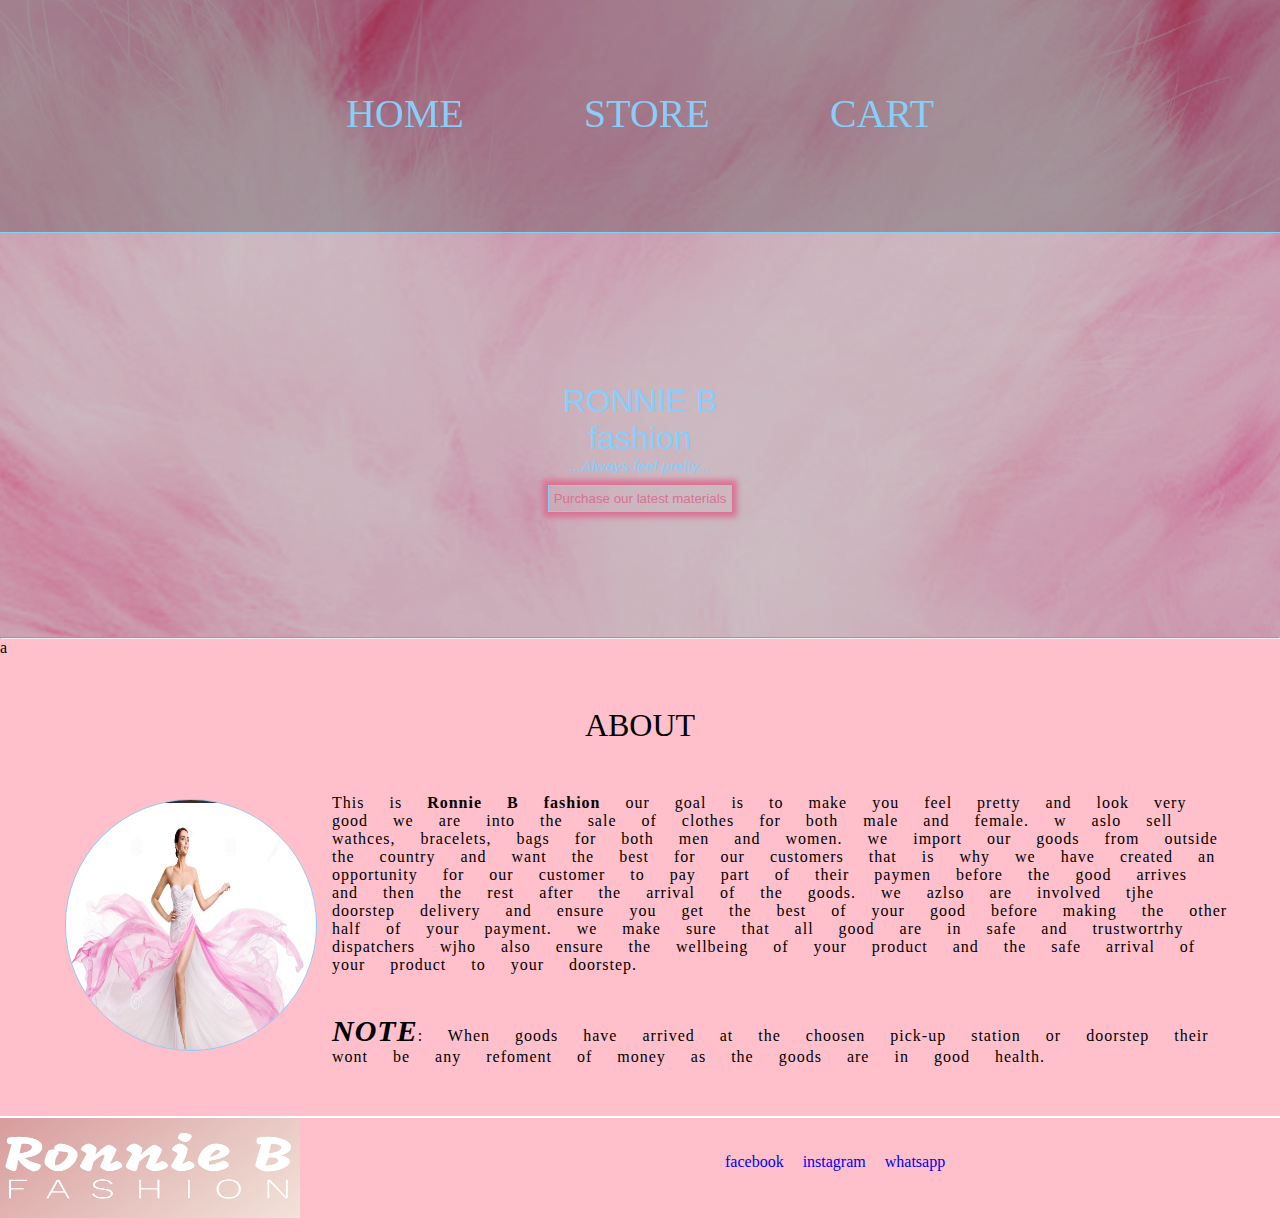
<file: index.html>
<!DOCTYPE html>
<html>
    <head>
        <meta charset="UTF-8">
        <meta name="viewpoint" content="width-device-width, initial-scale=1.0">
        <title>Ronnie B fashion | Store</title>
        <link rel="stylesheet" href="style.css">
    </head>
    <body>
        <header id="home" class="main-header">
            
            <nav class="nav">
                <ul>
                    <li><a href="index.html">HOME</a></li>
                    <li><a href="store.html">STORE</a></li>
                    <li><a href="cart.html">CART</a></li>
                </ul>
            </nav>
            
            <div class="container"> 
                <h1 class="main-heading">
                    RONNIE B<br> fashion<br><i><h6 class="heading">...Always feel pretty...</h6></i>
                    <button role="button" class="btn"> Purchase our latest materials</button>
                </h1>
            </div>
        </header><hr>a

        <section id="about">
            <h1 class="section-header">ABOUT</h1>
            <div class="about-div">
                <img class="about-img" src="photo.jpg">
                <span class="about-span">This is <strong>Ronnie B fashion</strong> our goal is to make you feel pretty and look very good
                we are into the sale of clothes for both male and female. w aslo sell wathces, bracelets, bags for both men and women.
                we import our goods from outside the country and want the best for our customers that is why we have created an opportunity for our customer to pay part of their paymen before the good arrives and then the rest after the arrival of the goods.
                we azlso are involved tjhe doorstep delivery and ensure you get the best of your good before making the other half of your payment. we make sure that all good are in safe and trustwortrhy dispatchers wjho also ensure the wellbeing of your product
                and the safe arrival of your product to your doorstep.</span><br>
                <p class="about-span about-paragraph"><i class="about-italics">NOTE</i>: When goods have arrived at the choosen pick-up station or doorstep their wont be any refoment of money as the goods are in good health.
                </p>
            </div>
        </section>
        <footer class="main-footer">
            <img class="footer-img" src="logo.jpg">
            <ul>
                <li><a href="http://www.facebook.com" target="_blank">facebook</a></li>
                <li><a href="http://www.instagram.com" target="_blank">instagram</a></li>
                <li><a href="http://www.whatsapp.com" target="_blank">whatsapp</a></li>
            </ul>
        </footer>
    </body>
</html>
</file>
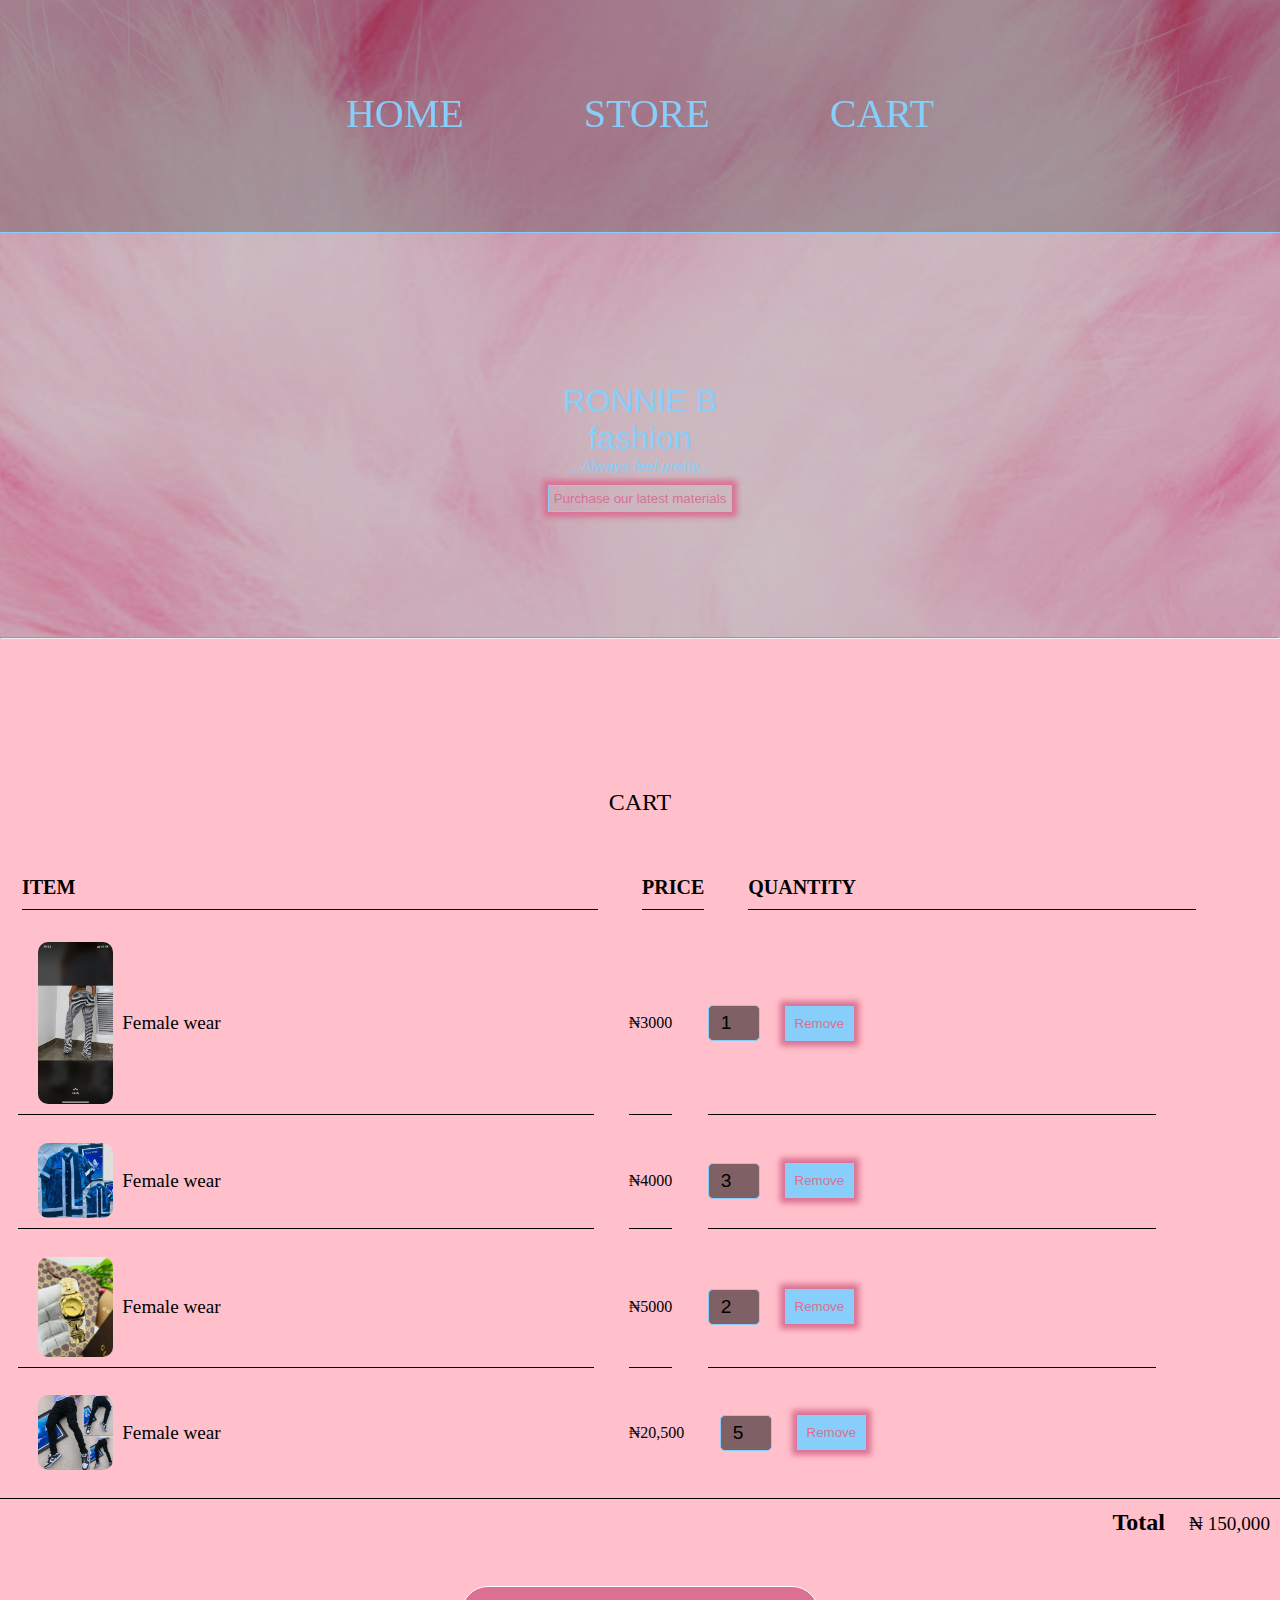
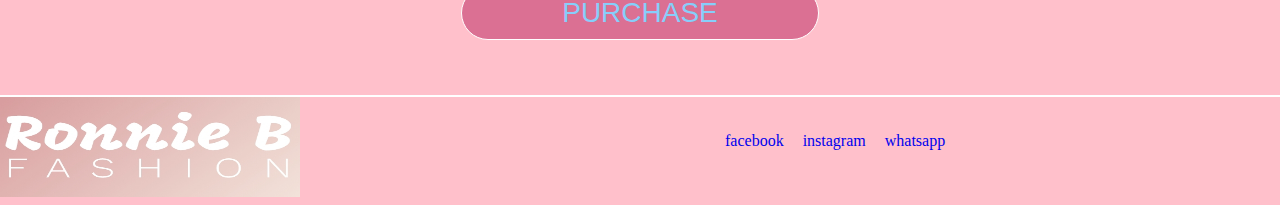
<file: cart.html>
<!DOCTYPE html>
<html>
    <head>
        <meta charset="UTF-8">
        <meta name="viewpoint" content="width-device-width, initial-scale=1.0">
        <title>Ronnie B fashion | Store</title>
        <link rel="stylesheet" href="style.css">
    </head>
    <body>
        <header id="home" class="main-header">
            
            <nav class="nav">
                <ul>
                    <li><a href="index.html">HOME</a></li>
                    <li><a href="store.html">STORE</a></li>
                    <li><a href="cart.html">CART</a></li>
                </ul>
            </nav>
            
            <div class="container"> 
                <h1 class="main-heading">
                    RONNIE B<br> fashion<br><i><h6 class="heading">...Always feel pretty...</h6></i>
                    <button role="button" class="btn"> Purchase our latest materials</button>
                </h1>
            </div>
        </header><hr>

        <section class="container">
            <h2 class="section-header">CART</h2>
            <div class="cart-row">
                <span class="cart-item cart-header cart-column" >ITEM</span>
                <span class="cart-price cart-header cart-column">PRICE</span>
                <span class="cart-quantity cart-header cart-column">QUANTITY</span>
            </div>
            <div class="cart-items">
            <div class="cart-row">
                <div class="cart-item cart-column">
                    <img class="cart-item-img" src="female wear1.jpg" width="50" height="50">
                    <span class="cart-item-title">Female wear</span>
                </div>
                <span class="cart-price cart-column"><span>&#8358</span> 3000</span>
                <div class="cart-quantity cart-column">
                    <input class="cart-quantity-input" type="number" value="1">
                    <button class="btns"  role="button">Remove</button>
                </div>
            </div>

            <div class="cart-row">
                <div  class="cart-item cart-column">
                    <img class="cart-item-img" src="male1.jpg" width="50" height="50">
                    <span class="cart-item-title">Female wear</span>
                </div>
                <span class="cart-price cart-column"><span>&#8358</span> 4000</span>
                <div class="cart-quantity cart-column" >
                    <input class="cart-quantity-input" type="number" value="3">
                    <button class="btns"  role="button">Remove</button>
                </div>
            </div>

            <div class="cart-row">
                <div  class="cart-item cart-column">
                    <img class="cart-item-img" src="watch1.jpg">
                    <span class="cart-item-title">Female wear</span>
                </div>
                <span class="cart-price cart-column"><span>&#8358</span> 5000</span>
                <div class="cart-quantity cart-column">
                    <input class="cart-quantity-input" type="number" value="2">
                    <button class="btns"  role="button">Remove</button>
                </div>
            </div>

            <div class="cart-row">
                <div  class="cart-item cart-column">
                    <img  class="cart-item-img" src="shoe1.jpg">
                    <span class="cart-item-title">Female wear</span>
                </div>
                <span class="cart-price cart-column"><span>&#8358</span> 20,500</span>
                <div class="cart-quantity cart-column">
                    <input class="cart-quantity-input" type="number" value="5">
                    <button class="btns" role="button">Remove</button>
                </div>
            </div>
            </div>
            <div class="cart-total">
                <strong class="cart-total-title">Total</strong>
                <span class="cart-total-price"> <span>&#8358</span> 150,000</span>
            </div>
            <div>
                <button class="btn-purchase" role="button">PURCHASE</button>
            </div>
        </section>
        <footer class="main-footer">
            <h1 ><img class="footer-img" src="logo.jpg"></h1>
            <ul>
                <li><a href="http://www.facebook.com" target="_blank">facebook</a></li>
                <li><a href="http://www.instagram.com" target="_blank">instagram</a></li>
                <li><a href="http://www.whatsapp.com" target="_blank">whatsapp</a></li>
            </ul>
        </footer>
    </body>
</html>
</file>
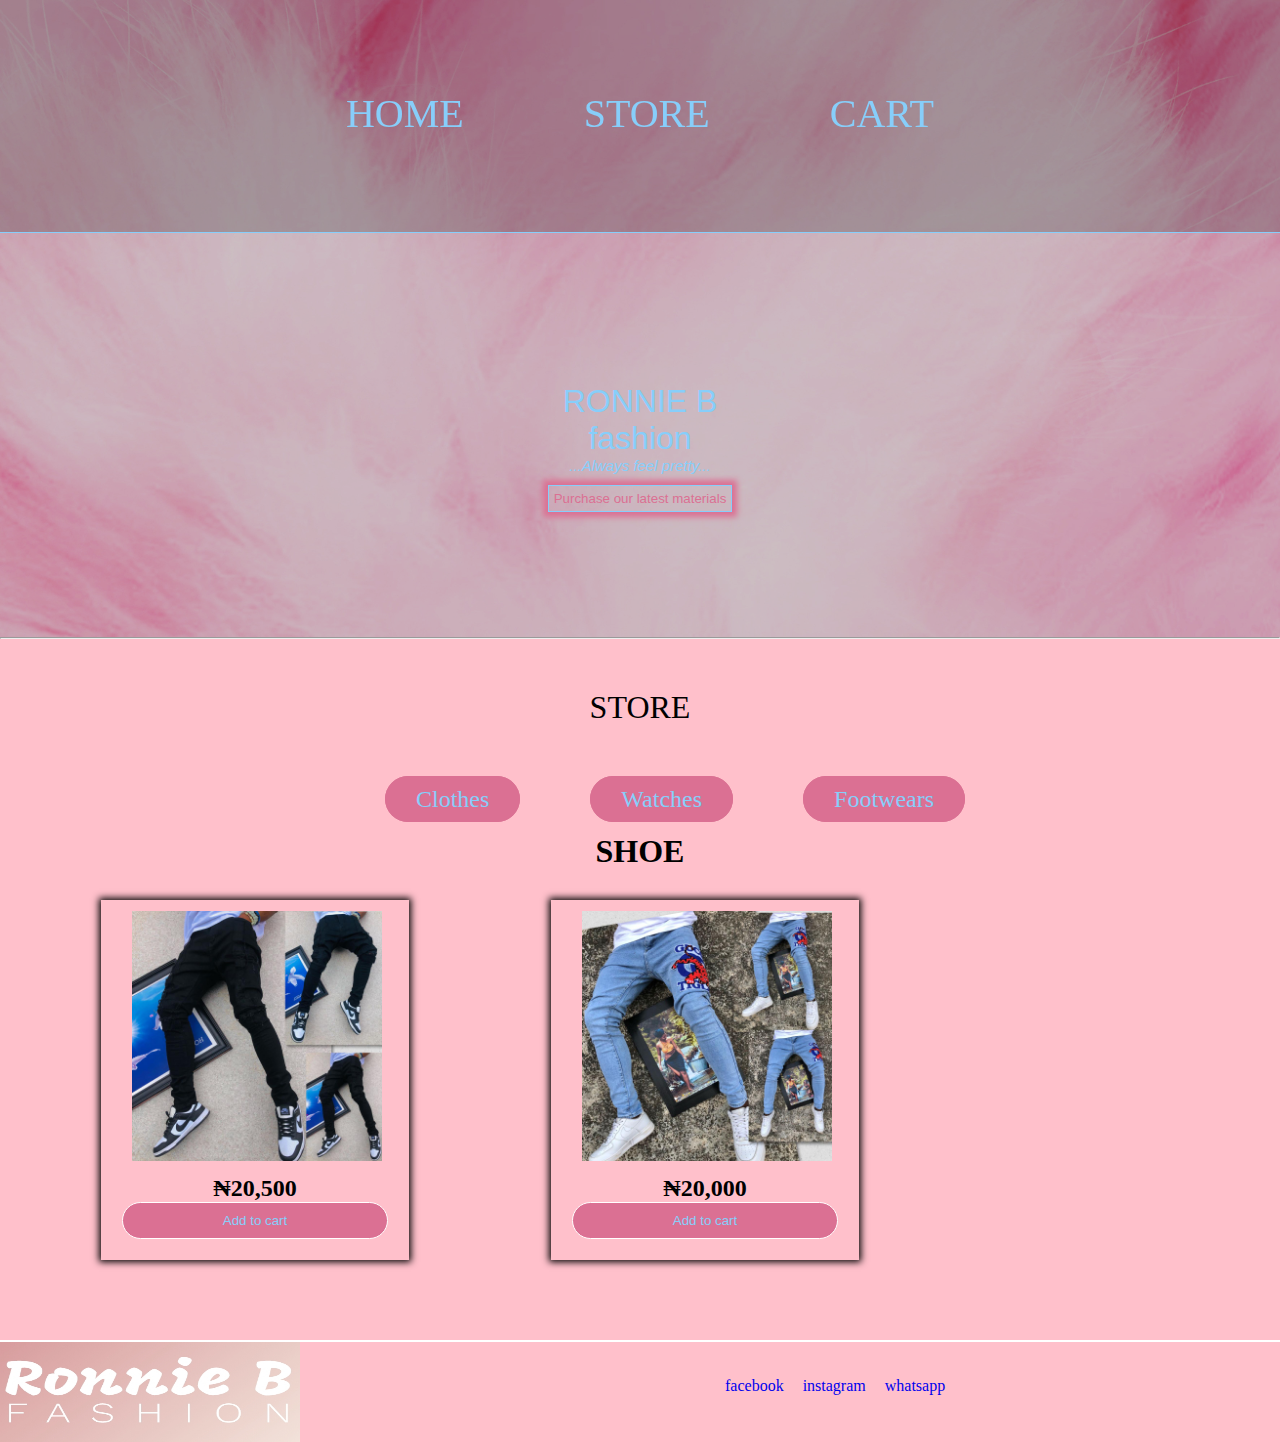
<file: shoe.html>
<!DOCTYPE html>
<html>
    <head>
        <meta charset="UTF-8">
        <meta name="viewpoint" content="width-device-width, initial-scale=1.0">
        <title>Ronnie B fashion | Store</title>
        <link rel="stylesheet" href="style.css">
    </head>
    <body>
        <header id="home" class="main-header">
            
            <nav class="nav">
                <ul>
                    <li><a href="index.html">HOME</a></li>
                    <li><a href="store.html">STORE</a></li>
                    <li><a href="cart.html">CART</a></li>
                </ul>
            </nav>
            
            <div class="container"> 
                <h1 class="main-heading">
                    RONNIE B<br> fashion<br><i><h6 class="heading">...Always feel pretty...</h6></i>
                    <button role="button" class="btn"> Purchase our latest materials</button>
                </h1>
            </div>
        </header><hr>

        <section id="store">
            <h1 class="section-header">STORE</h1>
            <div>
                <nav class="main-nav">
                    <ul>
                        <li><a href="store.html">Clothes</a></li>
                        <li><a href="watch.html">Watches</a></li>
                        <li><a href="shoe.html">Footwears</a></li>
                    </ul>
                </nav>
            </div>
        </section>

        <scetion id="shoes">
            <h2 class="female-shop-title">SHOE</h2>
            <div class="female-shop-item">
                <div class="female-shop-item-details">
                    <img src="shoe1.jpg">
                    <div class="female-shop-details">
                        <div class="female-shop-price"><span>&#8358</span>20,500</div>
                        <button class="female-shop-button">Add to cart</button>
                    </div>
                </div>
                
                <div class="female-shop-item-details">
                    <img src="shoe2.jpg">
                    <div class="female-shop-details">
                        <div class="female-shop-price"><span>&#8358</span>20,000</div>
                        <button class="female-shop-button">Add to cart</button>
                    </div>
                </div>
            </div>

        </scetion>
        <footer class="main-footer">
            <h1 ><img class="footer-img" src="logo.jpg"></h1>
            <ul>
                <li><a href="http://www.facebook.com" target="_blank">facebook</a></li>
                <li><a href="http://www.instagram.com" target="_blank">instagram</a></li>
                <li><a href="http://www.whatsapp.com" target="_blank">whatsapp</a></li>
            </ul>
        </footer>
    </body>
</html>
</file>
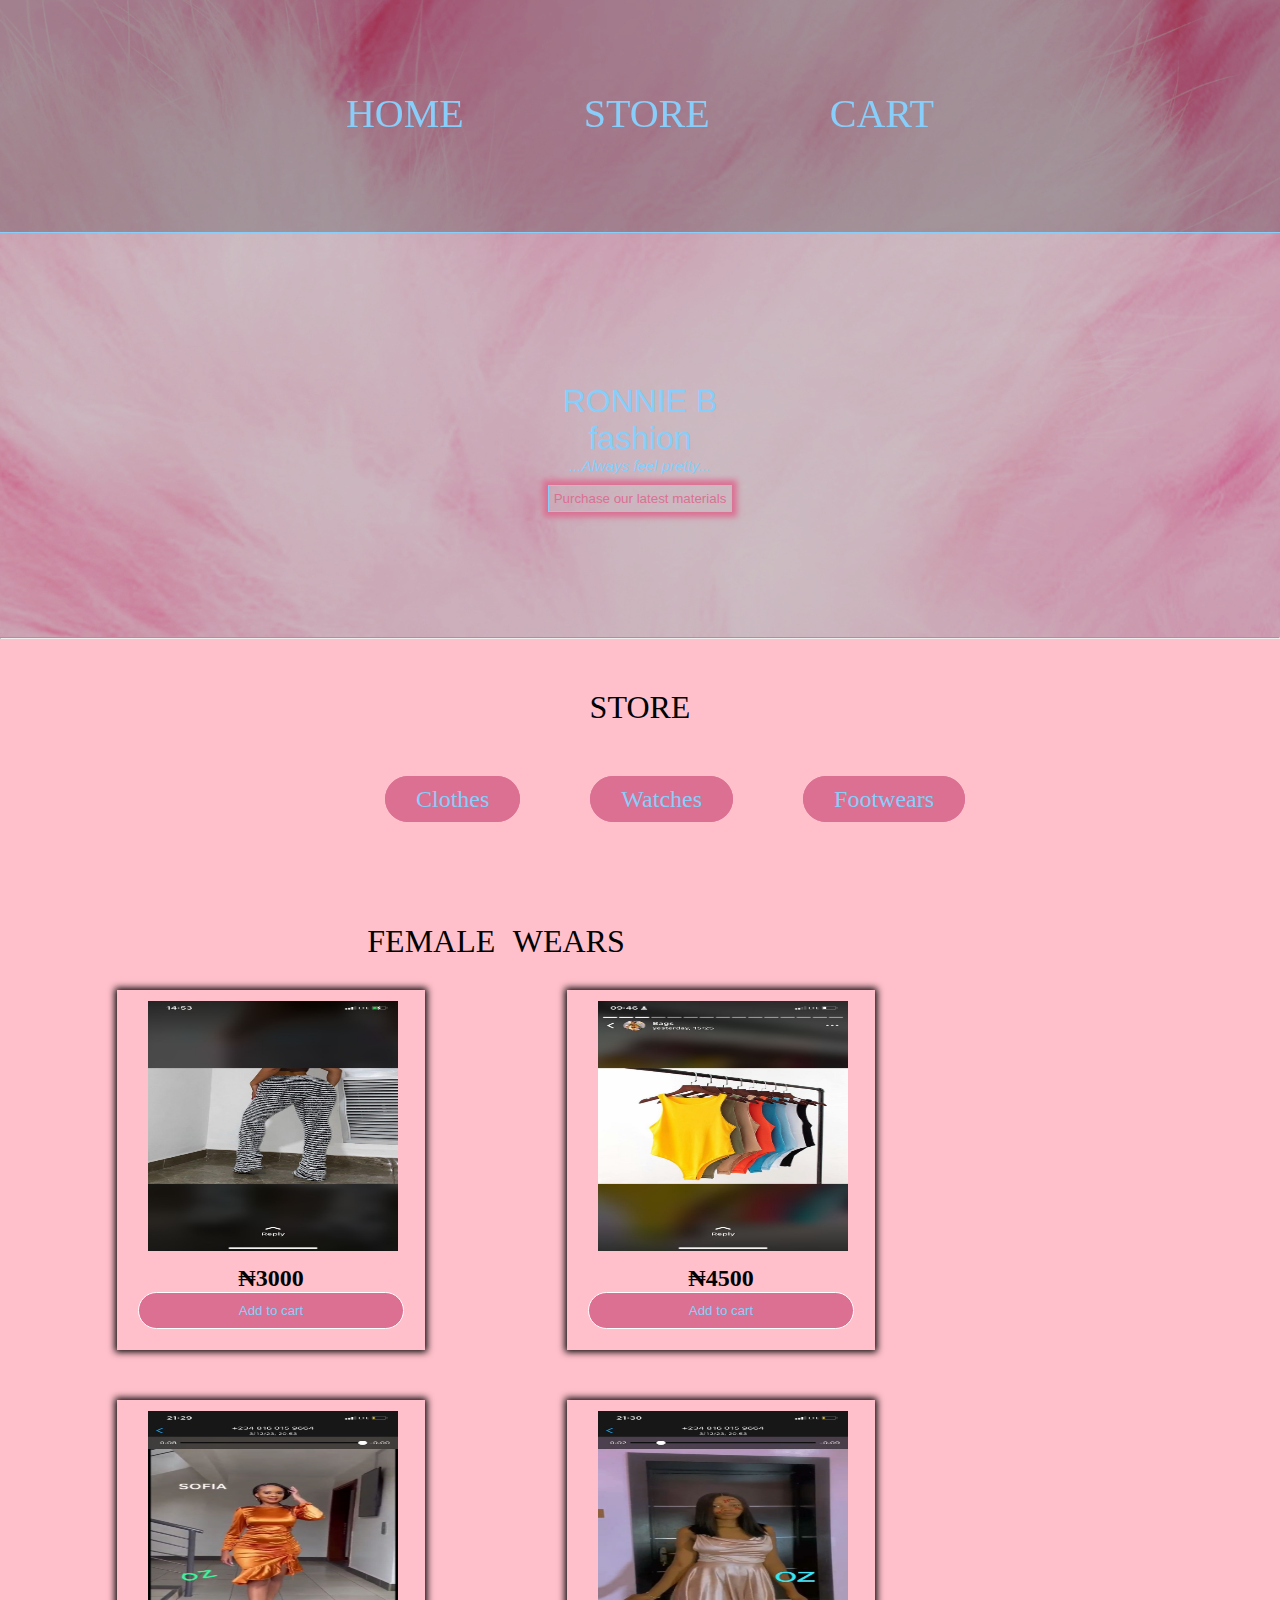
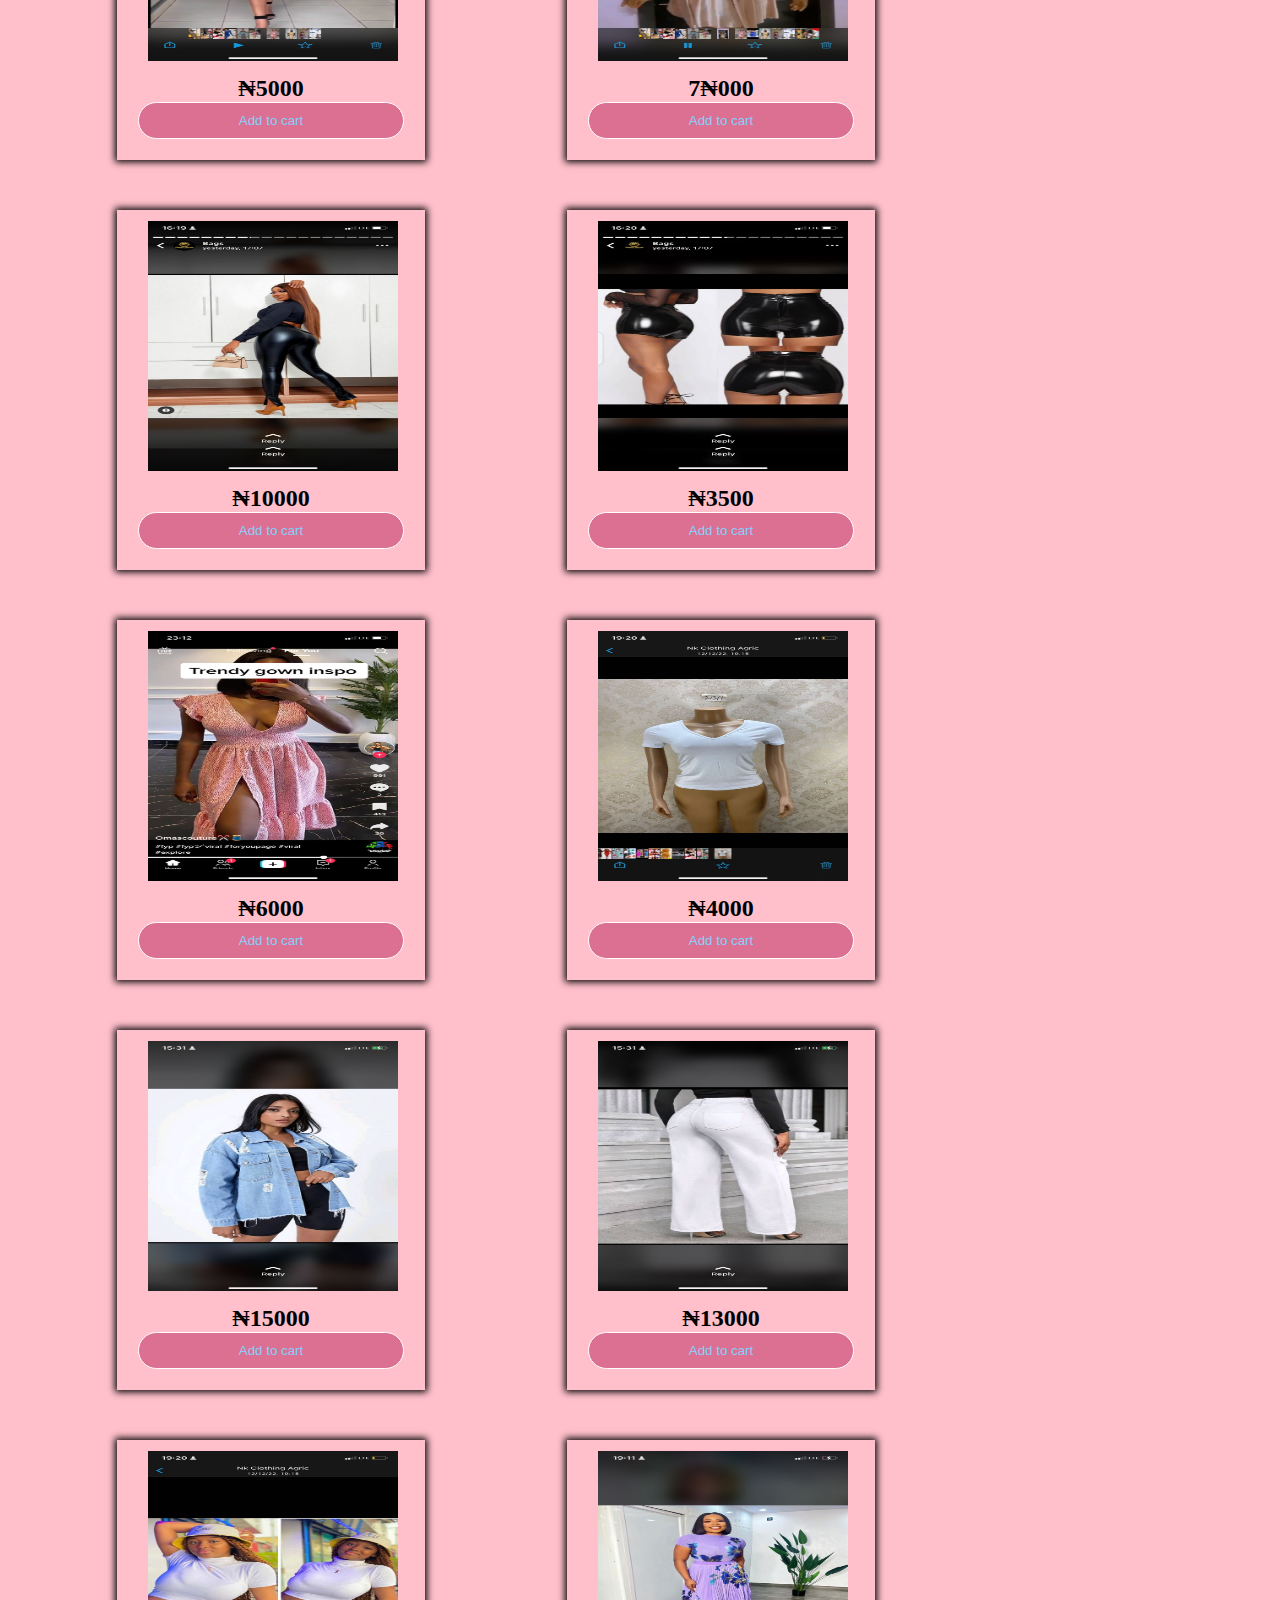
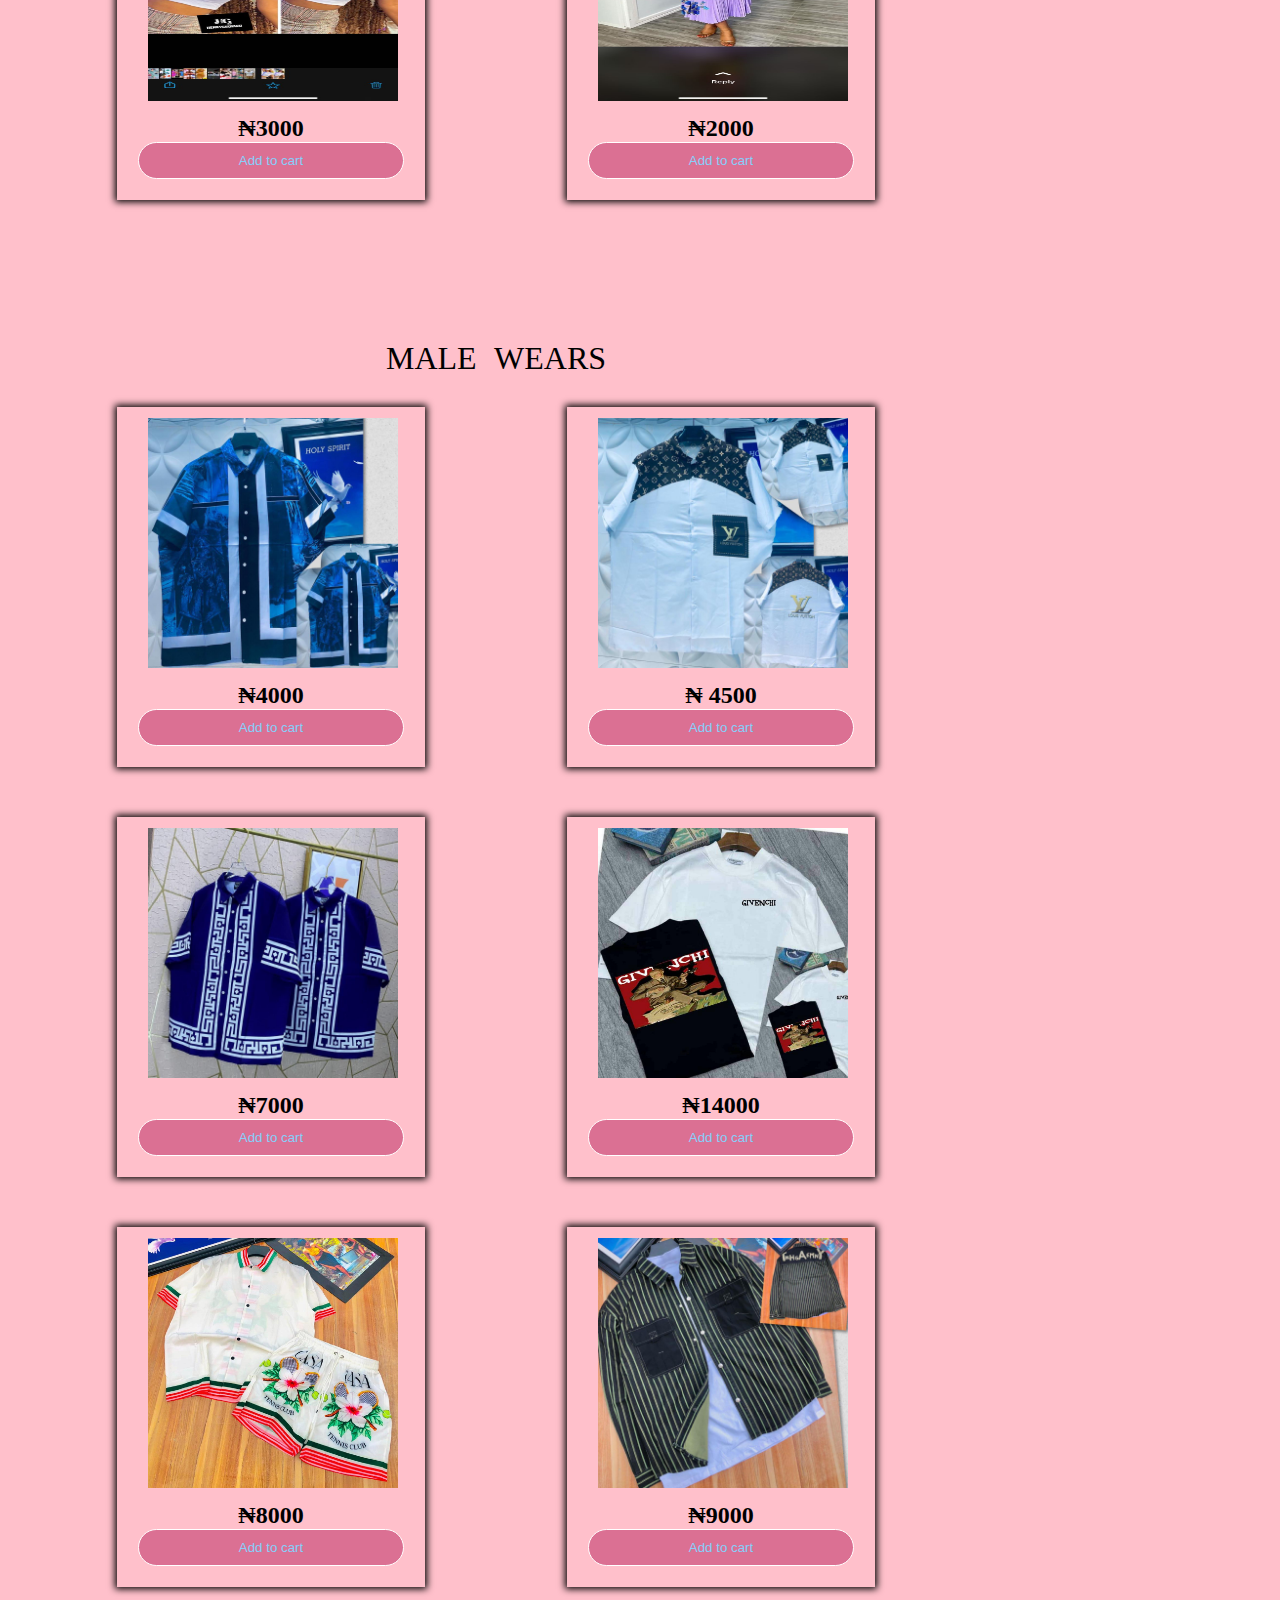
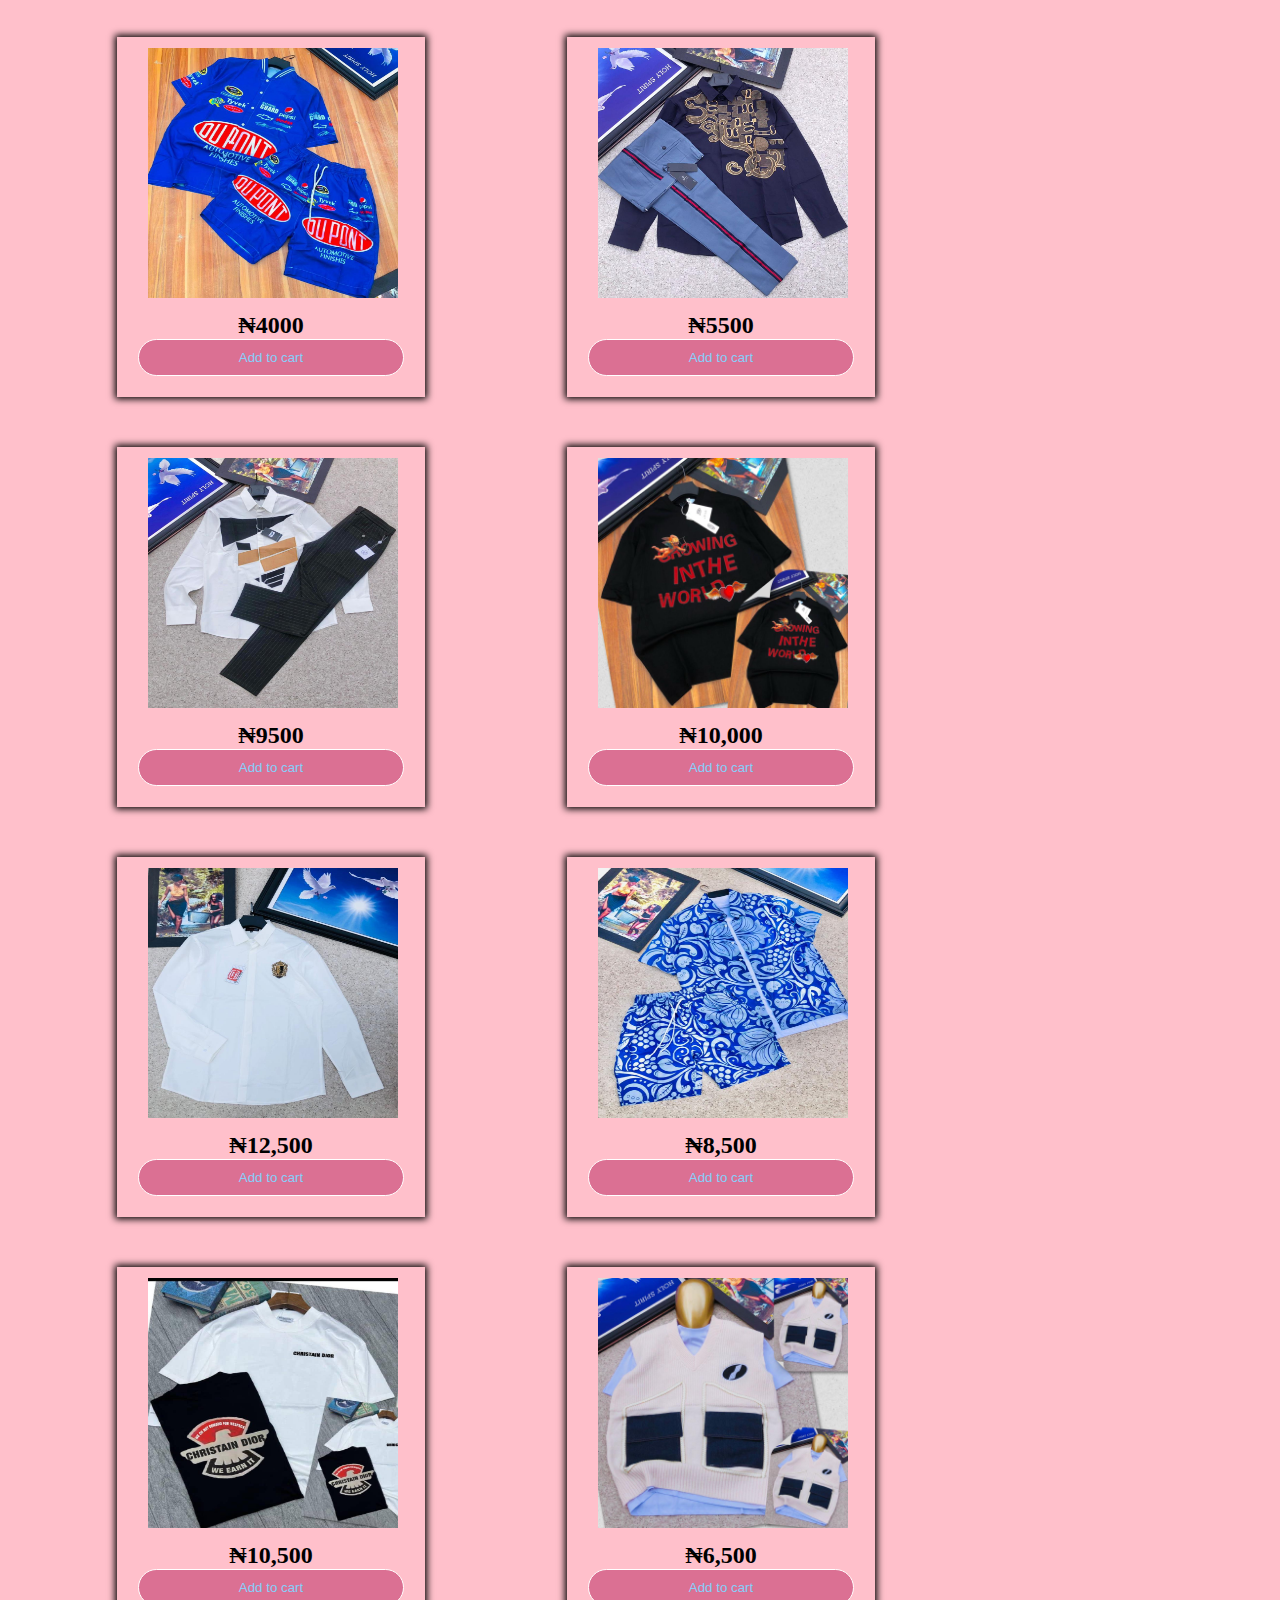
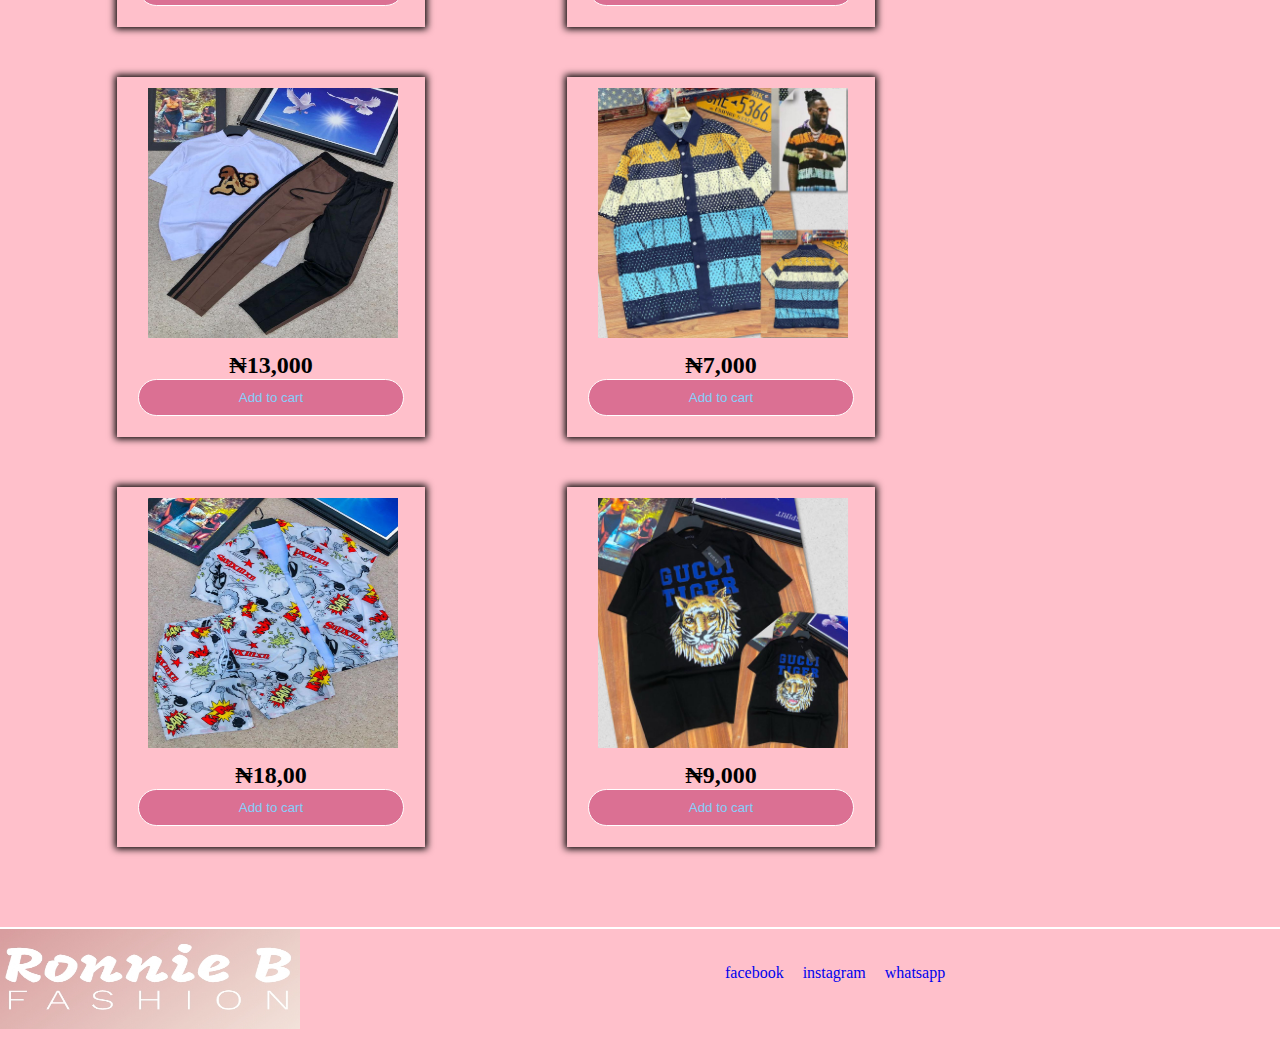
<file: store.html>
<!DOCTYPE html>
<html>
    <head>
        <meta charset="UTF-8">
        <meta name="viewpoint" content="width-device-width, initial-scale=1.0">
        <title>Ronnie B fashion | Store</title>
        <link rel="stylesheet" href="style.css">
    </head>
    <body>
        <header id="home" class="main-header">
            
            <nav class="nav">
                <ul>
                    <li><a href="index.html">HOME</a></li>
                    <li><a href="store.html">STORE</a></li>
                    <li><a href="cart.html">CART</a></li>
                </ul>
            </nav>
            
            <div class="container"> 
                <h1 class="main-heading">
                    RONNIE B<br> fashion<br><i><h6 class="heading">...Always feel pretty...</h6></i>
                    <button role="button" class="btn"> Purchase our latest materials</button>
                </h1>
            </div>
        </header><hr>

        <section id="store">
            <h1 class="section-header">STORE</h1>
            <div>
                <nav class="main-nav">
                    <ul>
                        <li><a href="store.html">Clothes</a></li>
                        <li><a href="watch.html">Watches</a></li>
                        <li><a href="shoe.html">Footwears</a></li>
                    </ul>
                </nav>
            </div>
        </section>

        <section id="clothes">
            <section>
                <h2 class="female-shop-title">FEMALE   WEARS</h2>
        <div class="female-shop-item">
            <div class="female-shop-item-details">
                <img src="female wear1.jpg" width="100px" height="100px">
                <div class="female-shop-details">
                    <div class="female-shop-price"><span>&#8358</span>3000</div>
                    <button class="female-shop-button" role="button">Add to cart</button>
                </div>
            </div>
            <div class="female-shop-item-details" >
                <img src="female wear2.jpg" width="100px" height="100px">
                <div  class="female-shop-details">
                    <div class="female-shop-price" ><span>&#8358</span>4500</div>
                    <button class="female-shop-button" role="button">Add to cart</button>
                </div>
            </div>
            <div class="female-shop-item-details" >
                <img src="female wear3.jpg" width="100px" height="100px">
                <div  class="female-shop-details">
                    <div class="female-shop-price"><span>&#8358</span>5000</div>
                    <button class="female-shop-button" role="button">Add to cart</button>
                </div>
            </div>
            <div class="female-shop-item-details" >
                <img src="female wear4.jpg" width="100px" height="100px">
                <div  class="female-shop-details">
                    <div class="female-shop-price">7<span>&#8358</span>000</div>
                    <button class="female-shop-button" role="button">Add to cart</button>
                </div>
            </div>
            <div class="female-shop-item-details" >
                <img src="female wear5.jpg" width="100px" height="100px">
                <div class="female-shop-details" >
                    <div class="female-shop-price"><span>&#8358</span>10000</div>
                    <button class="female-shop-button" role="button">Add to cart</button>
                </div>
            </div>
            <div class="female-shop-item-details" >
                <img src="female wear6.jpg" width="100px" height="100px">
                <div  class="female-shop-details">
                    <div class="female-shop-price"><span>&#8358</span>3500</div>
                    <button class="female-shop-button" role="button">Add to cart</button>
                </div>
            </div>
            <div class="female-shop-item-details" >
                <img src="female wear7.jpg" width="100px" height="100px">
                <div  class="female-shop-details">
                    <div class="female-shop-price"><span>&#8358</span>6000</div>
                    <button class="female-shop-button" role="button">Add to cart</button>
                </div>
            </div>
            <div class="female-shop-item-details" >
                <img src="female wear8.jpg" width="100px" height="100px">
                <div class="female-shop-details" >
                    <div class="female-shop-price" ><span>&#8358</span>4000</div>
                    <button class="female-shop-button" role="button">Add to cart</button>
                </div>
            </div>
            <div class="female-shop-item-details" >
                <img src="female wear9.jpg" width="100px" height="100px">
                <div  class="female-shop-details">
                    <div class="female-shop-price"><span>&#8358</span>15000</div>
                    <button class="female-shop-button" role="button">Add to cart</button>
                </div>
            </div>
            <div class="female-shop-item-details" >
                <img src="female wear10.jpg" width="100px" height="100px">
                <div class="female-shop-details" >
                    <div class="female-shop-price"><span>&#8358</span>13000</div>
                    <button class="female-shop-button" role="button">Add to cart</button>
                </div>
            </div>
            <div  class="female-shop-item-details">
                <img src="female wear11.jpg" width="100px" height="100px">
                <div  class="female-shop-details">
                    <div class="female-shop-price" ><span>&#8358</span>3000</div>
                    <button class="female-shop-button" role="button">Add to cart</button>
                </div>
            </div>
            <div class="female-shop-item-details" >
                <img src="female wear12.jpg" width="100px" height="100px">
                <div class="female-shop-details" >
                    <div class="female-shop-price"><span>&#8358</span>2000</div>
                    <button class="female-shop-button" role="button">Add to cart</button>
                </div>
            </div>
        </div>
            </section>

            <section>
                <h2 class="female-shop-title">MALE WEARS</h2>
            <div class="female-shop-item">
                <div  class="female-shop-item-details">
                    <img src="male1.jpg" width="100px" height="100px">
                    <div class="female-shop-details" >
                        <div class="female-shop-price"><span>&#8358</span>4000</div>
                        <button class="female-shop-button" role="button">Add to cart</button>
                    </div>
                </div>
                <div  class="female-shop-item-details">
                    <img src="male2.jpg" width="100px" height="100px">
                    <div class="female-shop-details" >
                        <div class="female-shop-price"><span>&#8358</span> 4500</div>
                        <button class="female-shop-button" role="button">Add to cart</button>
                    </div>
                </div>
                <div  class="female-shop-item-details">
                    <img src="male3.jpg" width="100px" height="100px">
                    <div class="female-shop-details" >
                        <div class="female-shop-price"><span>&#8358</span>7000</div>
                        <button class="female-shop-button" role="button">Add to cart</button>
                    </div>
                </div>
                <div  class="female-shop-item-details">
                    <img src="male4.jpg" width="100px" height="100px">
                    <div class="female-shop-details" >
                        <div class="female-shop-price"><span>&#8358</span>14000</div>
                        <button class="female-shop-button" role="button">Add to cart</button>
                    </div>
                </div>
                <div  class="female-shop-item-details">
                    <img src="male5.jpg" width="100px" height="100px">
                    <div class="female-shop-details" >
                        <div class="female-shop-price"><span>&#8358</span>8000</div>
                        <button class="female-shop-button" role="button">Add to cart</button>
                    </div>
                </div>
                <div  class="female-shop-item-details">
                    <img src="male6.jpg" width="100px" height="100px">
                    <div class="female-shop-details" >
                        <div class="female-shop-price"><span>&#8358</span>9000</div>
                        <button class="female-shop-button" role="button">Add to cart</button>
                    </div>
                </div>
                <div class="female-shop-item-details" >
                    <img src="male7.jpg" width="100px" height="100px">
                    <div class="female-shop-details" >
                        <div class="female-shop-price"><span>&#8358</span>4000</div>
                        <button class="female-shop-button" role="button">Add to cart</button>
                    </div>
                </div>
                <div  class="female-shop-item-details">
                    <img src="male8.jpg" width="100px" height="100px">
                    <div class="female-shop-details" >
                        <div class="female-shop-price"><span>&#8358</span>5500</div>
                        <button class="female-shop-button" role="button">Add to cart</button>
                    </div>
                </div>
                <div  class="female-shop-item-details">
                    <img src="male9.jpg" width="100px" height="100px">
                    <div class="female-shop-details" >
                        <div class="female-shop-price"><span>&#8358</span>9500</div>
                        <button class="female-shop-button" role="button">Add to cart</button>
                    </div>
                </div>
                <div class="female-shop-item-details" >
                    <img src="male10.jpg" width="100px" height="100px">
                    <div class="female-shop-details" >
                        <div class="female-shop-price"><span>&#8358</span>10,000</div>
                        <button class="female-shop-button" role="button">Add to cart</button>
                    </div>
                </div>
                <div  class="female-shop-item-details">
                    <img src="male11.jpg" width="100px" height="100px">
                    <div class="female-shop-details" >
                        <div class="female-shop-price"><span>&#8358</span>12,500</div>
                        <button class="female-shop-button" role="button">Add to cart</button>
                    </div>
                </div>
                <div  class="female-shop-item-details">
                    <img src="male12.jpg" width="100px" height="100px">
                    <div class="female-shop-details" >
                        <div class="female-shop-price"><span>&#8358</span>8,500</div>
                        <button class="female-shop-button" role="button">Add to cart</button>
                    </div>
                </div>
                <div  class="female-shop-item-details">
                    <img src="male13.jpg" width="100px" height="100px">
                    <div class="female-shop-details" >
                        <div class="female-shop-price"><span>&#8358</span>10,500</div>
                        <button class="female-shop-button" role="button">Add to cart</button>
                    </div>
                </div>
                <div  class="female-shop-item-details">
                    <img src="male14.jpg" width="100px" height="100px">
                    <div class="female-shop-details" >
                        <div class="female-shop-price"><span>&#8358</span>6,500</div>
                        <button class="female-shop-button" role="button">Add to cart</button>
                    </div>
                </div>
                <div  class="female-shop-item-details">
                    <img src="male15.jpg" width="100px" height="100px">
                    <div class="female-shop-details" >
                        <div class="female-shop-price"><span>&#8358</span>13,000</div>
                        <button class="female-shop-button" role="button">Add to cart</button>
                    </div>
                </div>
                <div  class="female-shop-item-details">
                    <img src="male16.jpg" width="100px" height="100px">
                    <div class="female-shop-details" >
                        <div class="female-shop-price"><span>&#8358</span>7,000</div>
                        <button class="female-shop-button" role="button">Add to cart</button>
                    </div>
                </div>
                <div  class="female-shop-item-details">
                    <img src="male17.jpg" width="100px" height="100px">
                    <div class="female-shop-details" >
                        <div class="female-shop-price"><span>&#8358</span>18,00</div>
                        <button class="female-shop-button" role="button">Add to cart</button>
                    </div>
                </div>
                <div  class="female-shop-item-details">
                    <img src="male18.jpg" width="100px" height="100px">
                    <div class="female-shop-details" >
                        <div class="female-shop-price"><span>&#8358</span>9,000</div>
                        <button class="female-shop-button" role="button">Add to cart</button>
                    </div>
                </div>
            </div>
            </section>
        </section>
        <footer class="main-footer">
            <h1 ><img class="footer-img" src="logo.jpg"></h1>
            <ul>
                <li><a href="http://www.facebook.com" target="_blank">facebook</a></li>
                <li><a href="http://www.instagram.com" target="_blank">instagram</a></li>
                <li><a href="http://www.whatsapp.com" target="_blank">whatsapp</a></li>
            </ul>
        </footer>
    </body>
</html>
</file>
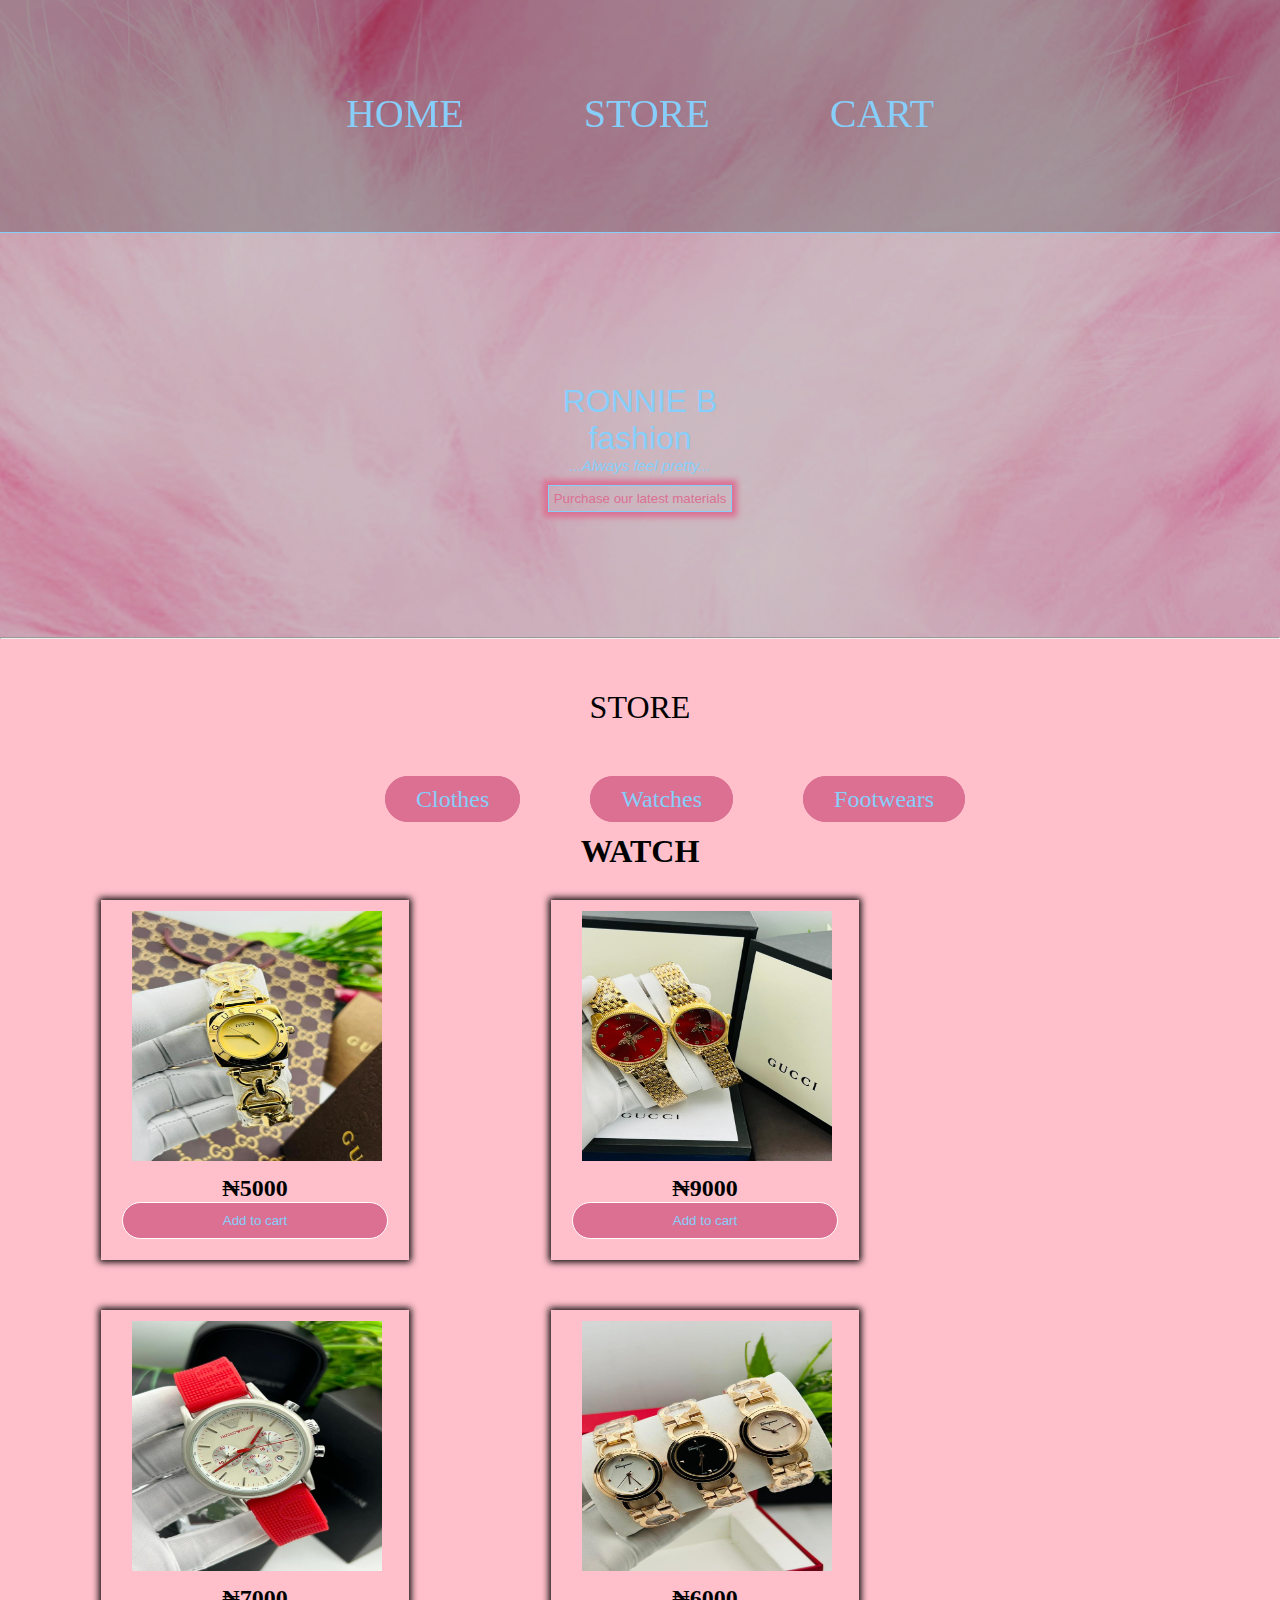
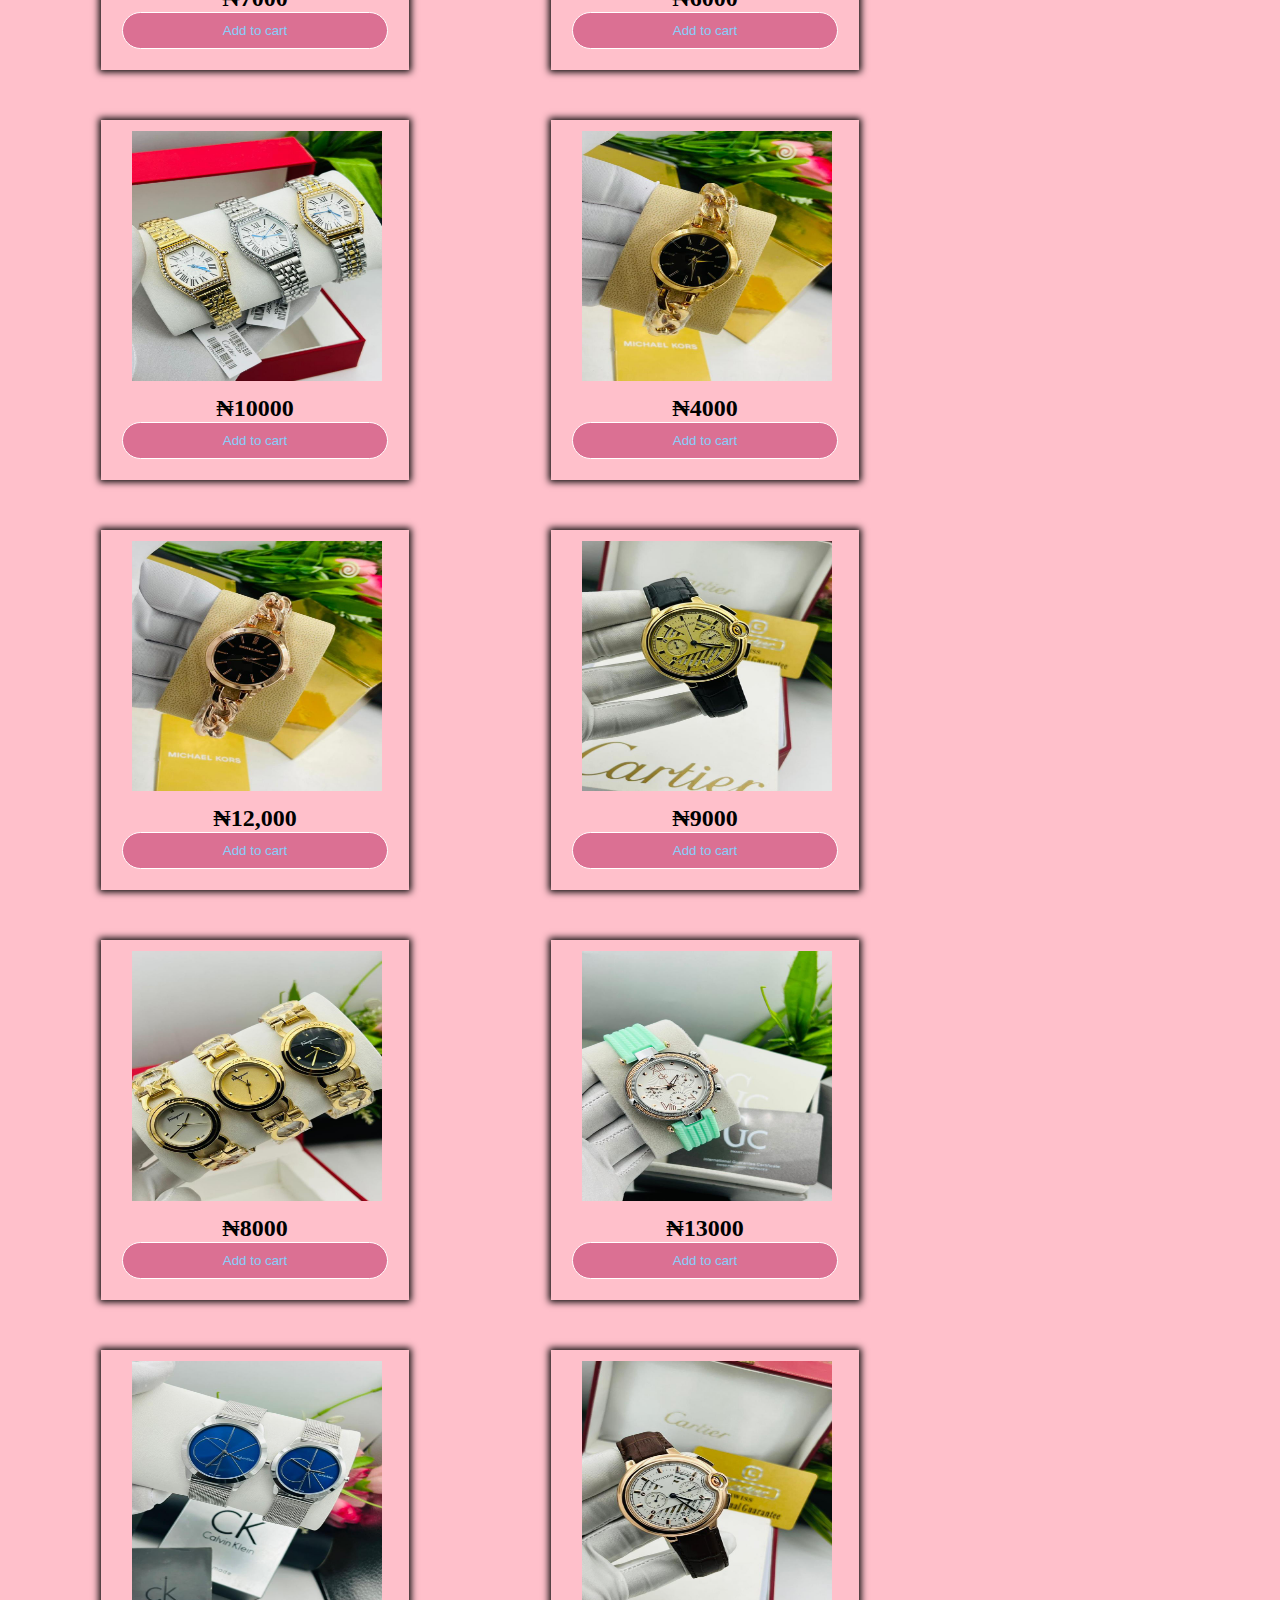
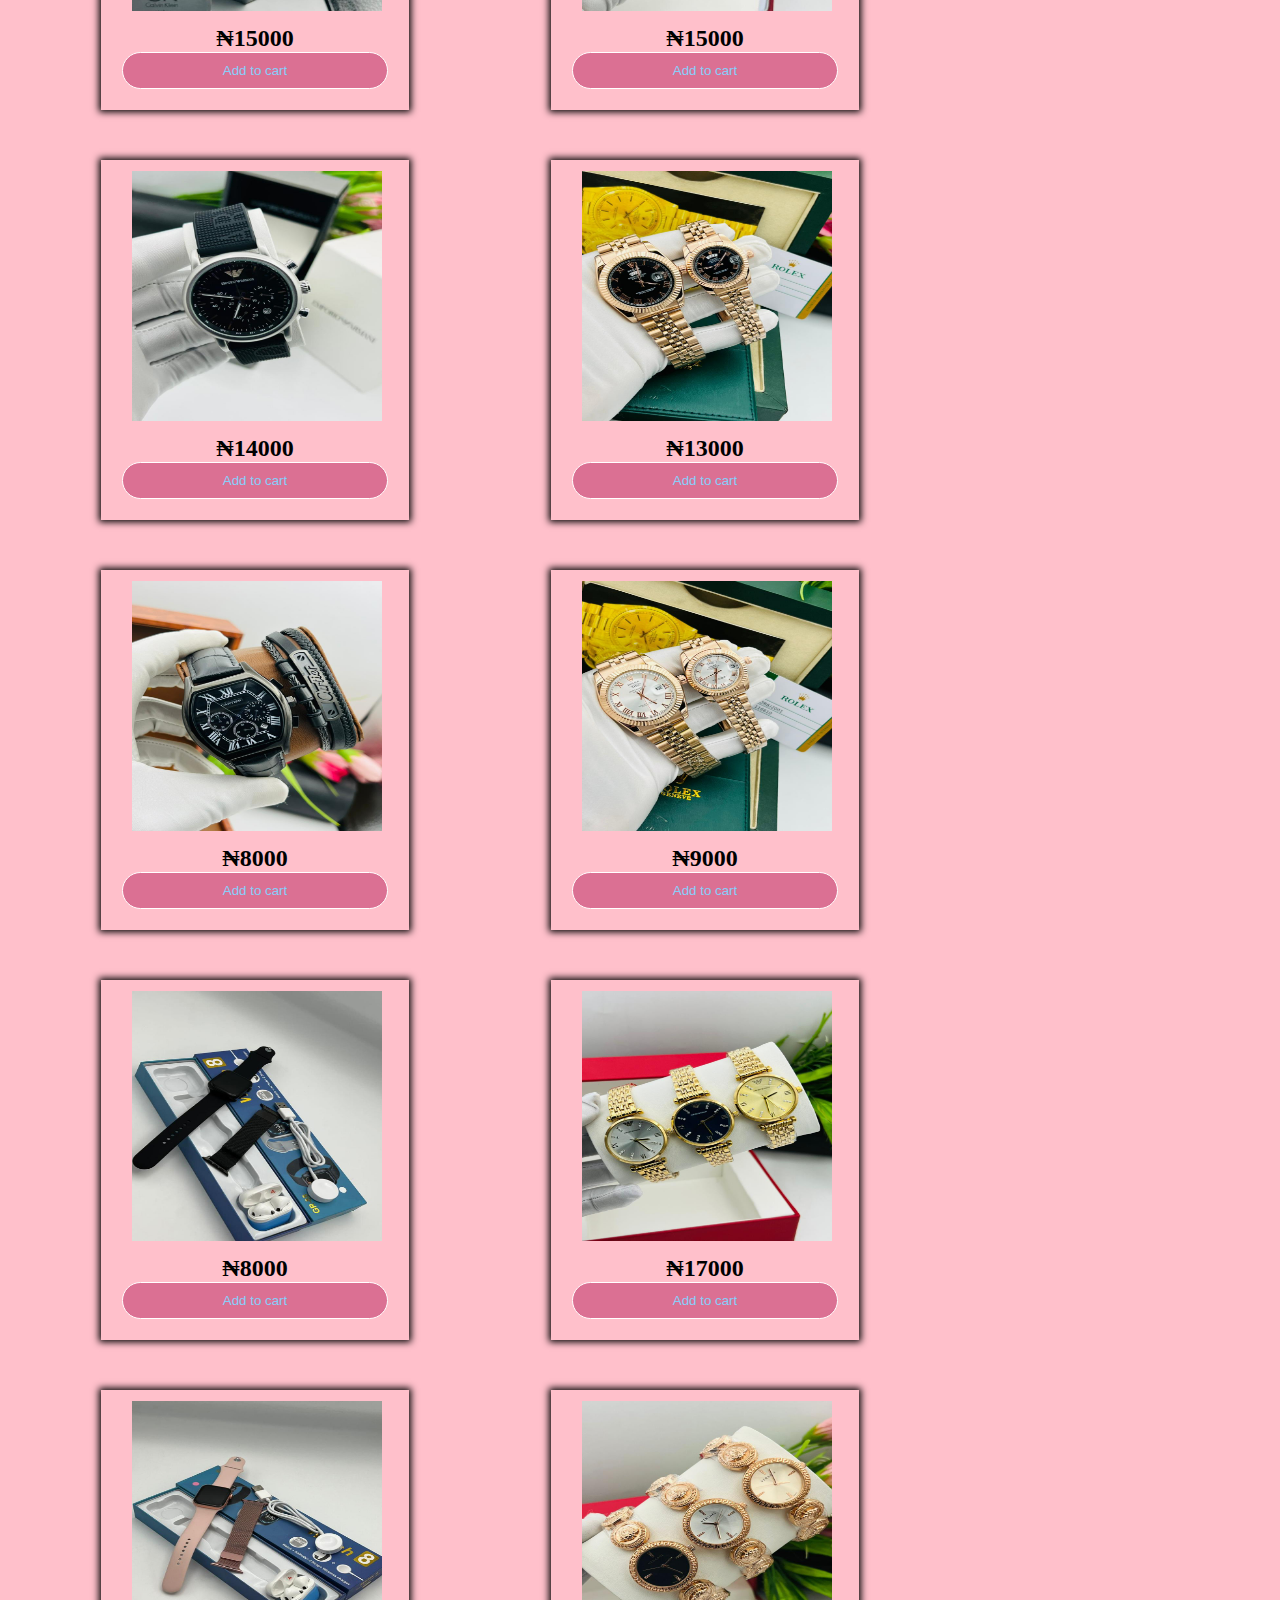
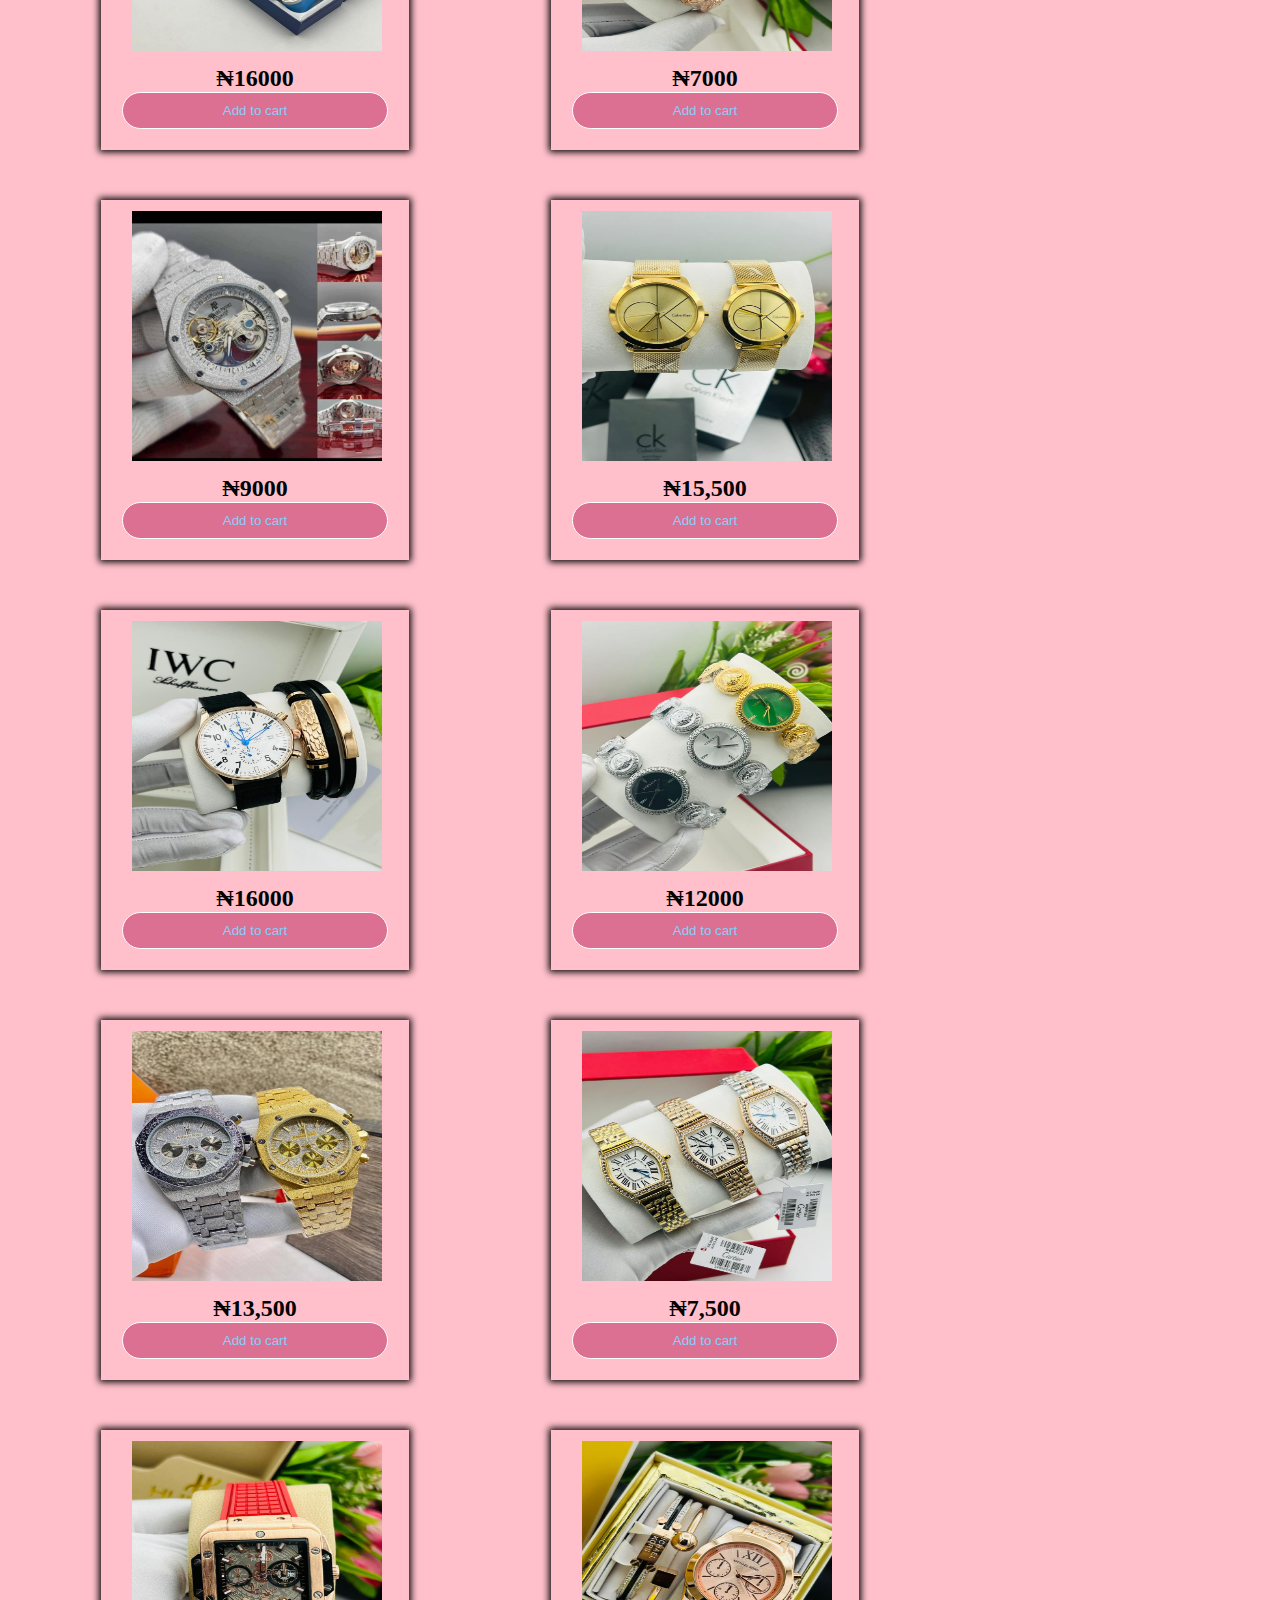
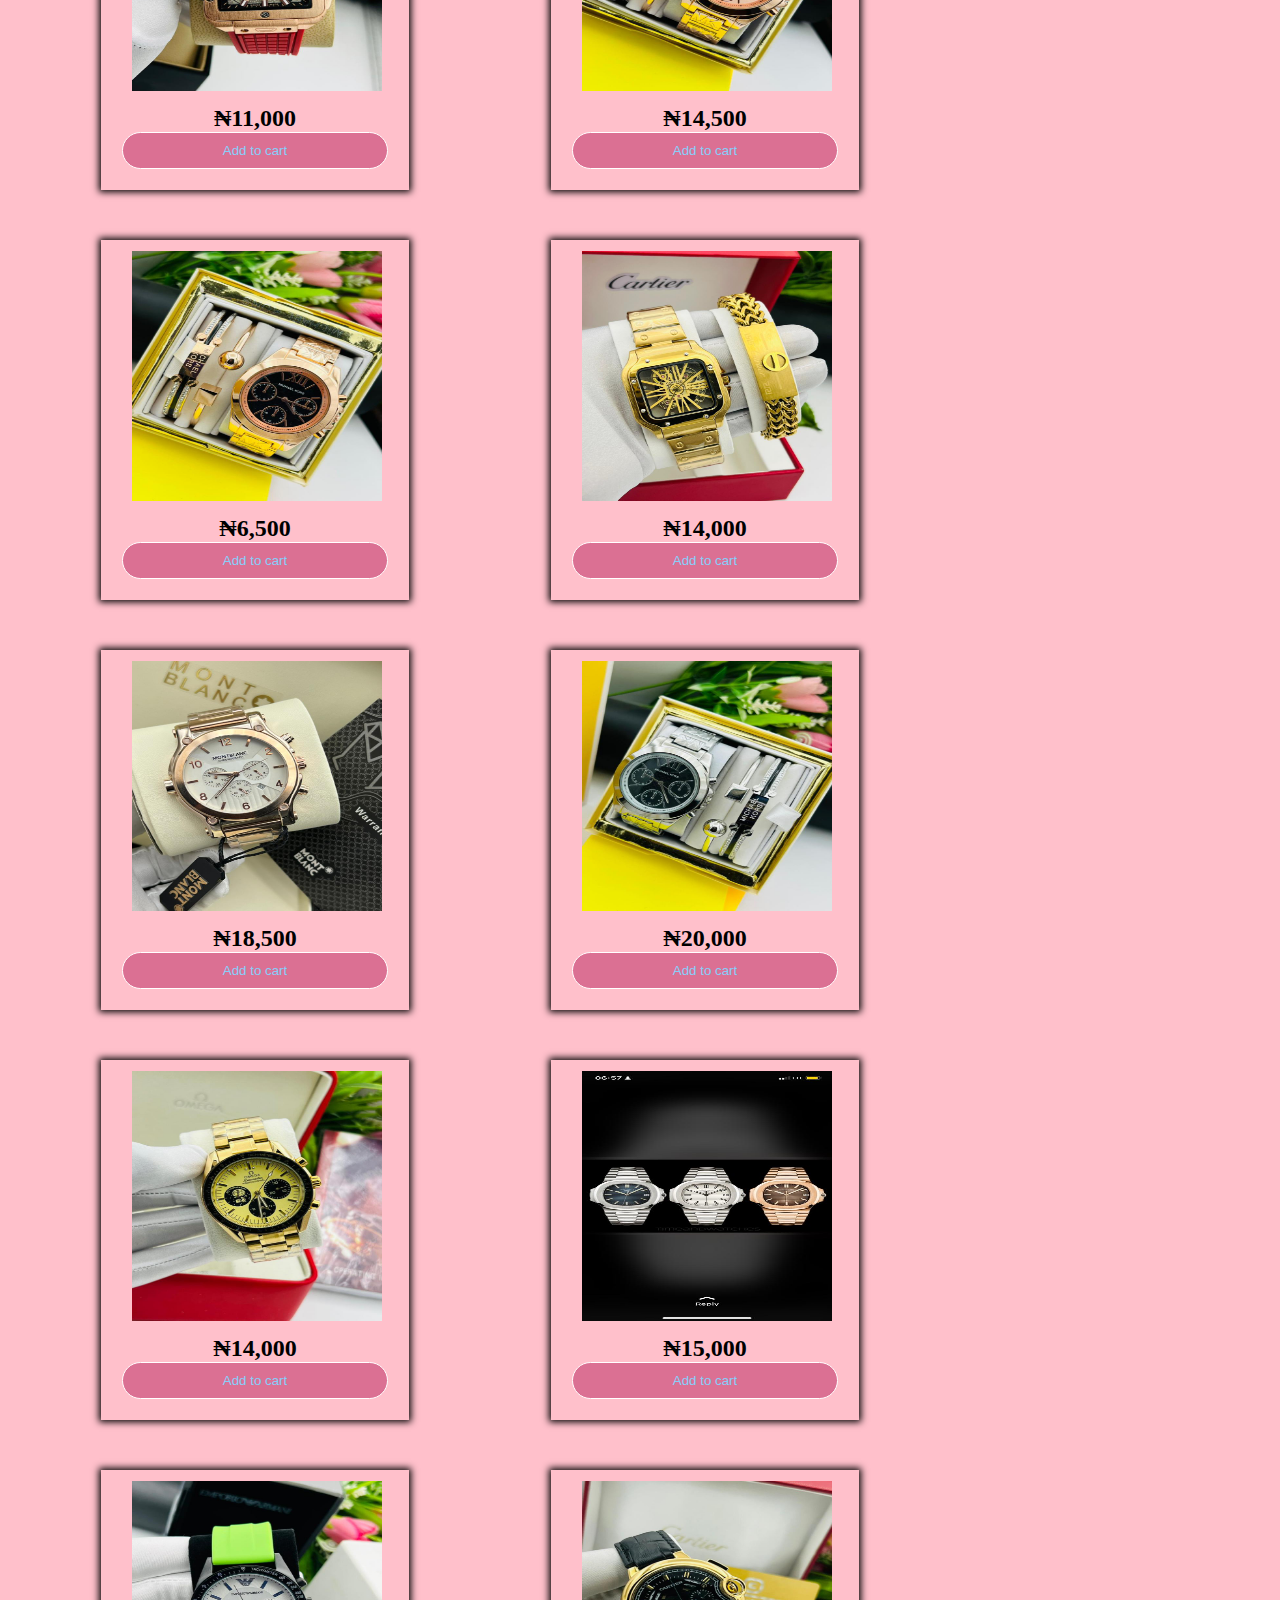
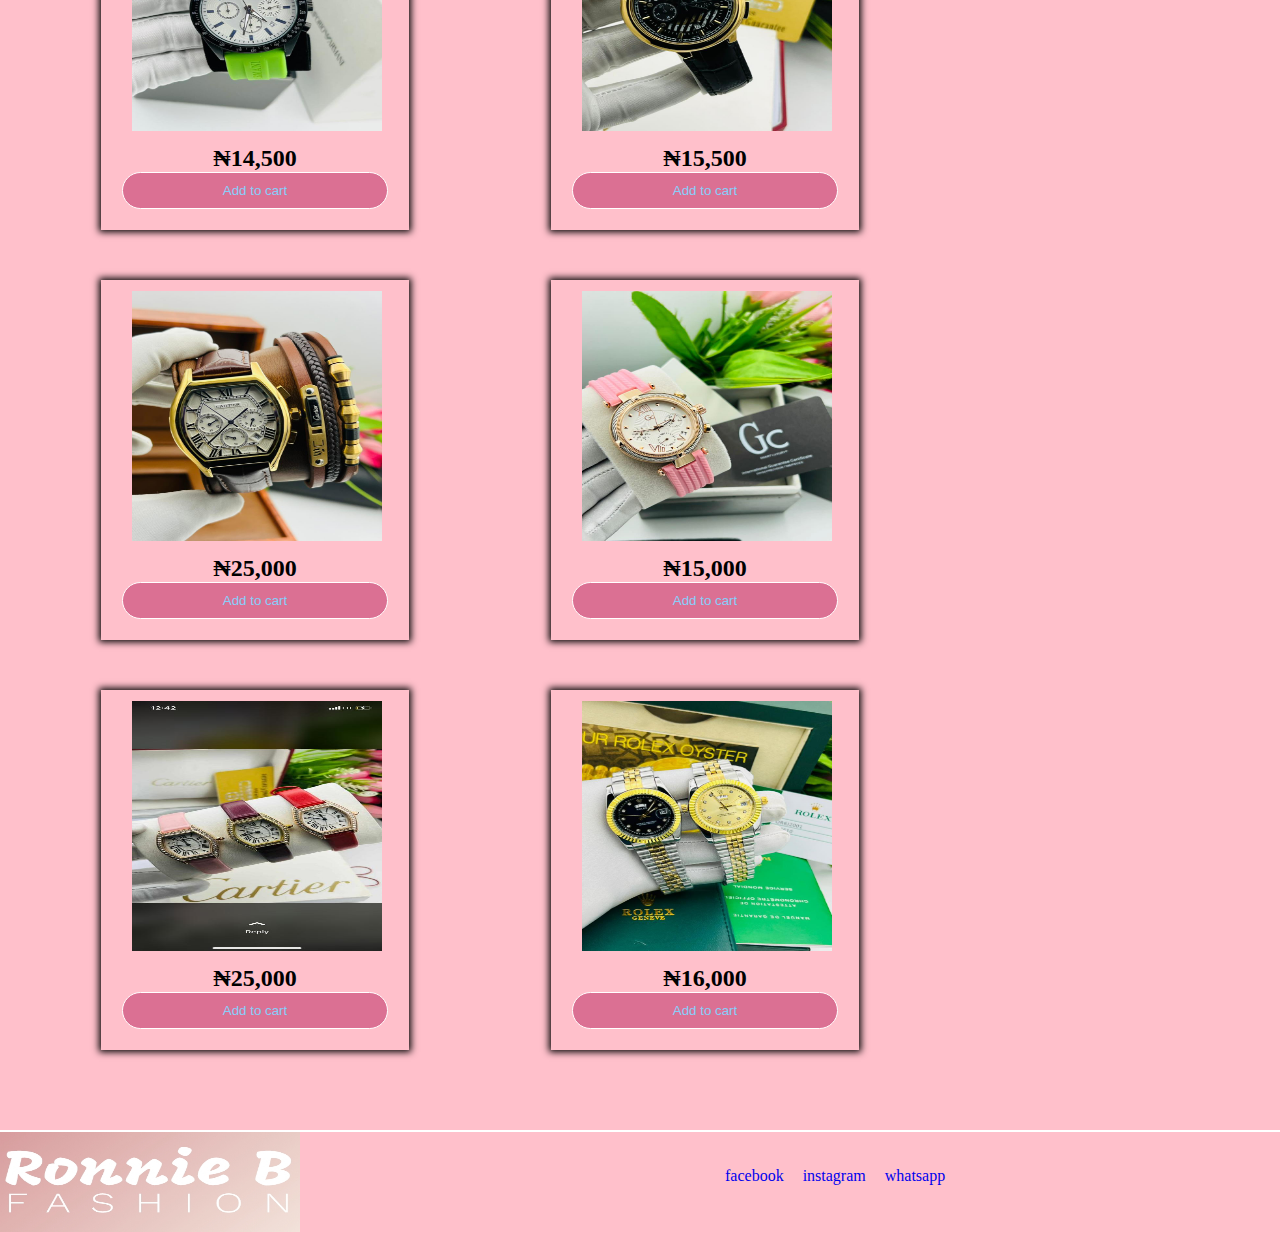
<file: watch.html>
<!DOCTYPE html>
<html>
    <head>
        <meta charset="UTF-8">
        <meta name="viewpoint" content="width-device-width, initial-scale=1.0">
        <title>Ronnie B fashion | Store</title>
        <link rel="stylesheet" href="style.css">
    </head>
    <body>
        <header id="home" class="main-header">
            
            <nav class="nav">
                <ul>
                    <li><a href="index.html">HOME</a></li>
                    <li><a href="store.html">STORE</a></li>
                    <li><a href="cart.html">CART</a></li>
                </ul>
            </nav>
            
            <div class="container"> 
                <h1 class="main-heading">
                    RONNIE B<br> fashion<br><i><h6 class="heading">...Always feel pretty...</h6></i>
                    <button role="button" class="btn"> Purchase our latest materials</button>
                </h1>
            </div>
        </header><hr>

        <section id="store">
            <h1 class="section-header">STORE</h1>
            <div>
                <nav class="main-nav">
                    <ul>
                        <li><a href="store.html">Clothes</a></li>
                        <li><a href="watch.html">Watches</a></li>
                        <li><a href="shoe.html">Footwears</a></li>
                    </ul>
                </nav>
            </div>
        </section>

        <section id="watch">
            <h2  class="female-shop-title">WATCH</h2>
            <div class="female-shop-item">
                <div class="female-shop-item-details">
                    <img src="watch1.jpg">
                    <div class="female-shop-details">
                        <div class="female-shop-price"><span>&#8358</span>5000</div>
                        <button class="female-shop-button" role="button">Add to cart</button>
                    </div>
                </div>

                <div class="female-shop-item-details">
                    <img src="watch2.jpg">
                    <div class="female-shop-details">
                        <div class="female-shop-price"><span>&#8358</span>9000</div>
                        <button class="female-shop-button" role="button">Add to cart</button>
                    </div>
                </div>

                <div class="female-shop-item-details">
                    <img src="watch3.jpg">
                    <div class="female-shop-details">
                        <div class="female-shop-price"><span>&#8358</span>7000</div>
                        <button class="female-shop-button" role="button">Add to cart</button>
                    </div>
                </div>

                <div class="female-shop-item-details">
                    <img src="watch4.jpg">
                    <div class="female-shop-details">
                        <div class="female-shop-price"><span>&#8358</span>6000</div>
                        <button class="female-shop-button" role="button">Add to cart</button>
                    </div>
                </div>

                <div class="female-shop-item-details">
                    <img src="watch5.jpg">
                    <div class="female-shop-details">
                        <div class="female-shop-price"><span>&#8358</span>10000</div>
                        <button class="female-shop-button" role="button">Add to cart</button>
                    </div>
                </div>

                <div class="female-shop-item-details">
                    <img src="watch6.jpg">
                    <div class="female-shop-details">
                        <div class="female-shop-price"><span>&#8358</span>4000</div>
                        <button class="female-shop-button" role="button">Add to cart</button>
                    </div>
                </div>

                <div class="female-shop-item-details">
                    <img src="watch7.jpg">
                    <div class="female-shop-details">
                        <div class="female-shop-price"><span>&#8358</span>12,000</div>
                        <button class="female-shop-button" role="button">Add to cart</button>
                    </div>
                </div>

                <div class="female-shop-item-details">
                    <img src="watch8.jpg">
                    <div class="female-shop-details">
                        <div class="female-shop-price"><span>&#8358</span>9000</div>
                        <button class="female-shop-button" role="button">Add to cart</button>
                    </div>
                </div>

                <div class="female-shop-item-details">
                    <img src="watch9.jpg">
                    <div class="female-shop-details">
                        <div class="female-shop-price"><span>&#8358</span>8000</div>
                        <button class="female-shop-button" role="button">Add to cart</button>
                    </div>
                </div>

                <div class="female-shop-item-details">
                    <img src="watch10.jpg">
                    <div class="female-shop-details">
                        <div class="female-shop-price"><span>&#8358</span>13000</div>
                        <button class="female-shop-button" role="button">Add to cart</button>
                    </div>
                </div>

                <div class="female-shop-item-details">
                    <img src="watch11.jpg">
                    <div class="female-shop-details">
                        <div class="female-shop-price"><span>&#8358</span>15000</div>
                        <button class="female-shop-button" role="button">Add to cart</button>
                    </div>
                </div>

                <div class="female-shop-item-details">
                    <img src="watch12.jpg">
                    <div class="female-shop-details">
                        <div class="female-shop-price"><span>&#8358</span>15000</div>
                        <button class="female-shop-button" role="button">Add to cart</button>
                    </div>
                </div>

                <div class="female-shop-item-details">
                    <img src="watch13.jpg">
                    <div class="female-shop-details">
                        <div class="female-shop-price"><span>&#8358</span>14000</div>
                        <button class="female-shop-button" role="button">Add to cart</button>
                    </div>
                </div>

                <div class="female-shop-item-details">
                    <img src="watch14.jpg">
                    <div class="female-shop-details">
                        <div class="female-shop-price"><span>&#8358</span>13000</div>
                        <button class="female-shop-button" role="button">Add to cart</button>
                    </div>
                </div>

                <div class="female-shop-item-details">
                    <img src="watch15.jpg">
                    <div class="female-shop-details" >
                        <div class="female-shop-price"><span>&#8358</span>8000</div>
                        <button class="female-shop-button" role="button">Add to cart</button>
                    </div>
                </div>

                <div class="female-shop-item-details">
                    <img src="watch16.jpg">
                    <div class="female-shop-details">
                        <div class="female-shop-price"><span>&#8358</span>9000</div>
                        <button class="female-shop-button" role="button">Add to cart</button>
                    </div>
                </div>

                <div class="female-shop-item-details">
                    <img src="watch17.jpg">
                    <div class="female-shop-details">
                        <div class="female-shop-price"><span>&#8358</span>8000</div>
                        <button class="female-shop-button" role="button">Add to cart</button>
                    </div>
                </div>

                <div class="female-shop-item-details">
                    <img src="watch18.jpg">
                    <div class="female-shop-details">
                        <div class="female-shop-price"><span>&#8358</span>17000</div>
                        <button class="female-shop-button" role="button">Add to cart</button>
                    </div>
                </div>

                <div class="female-shop-item-details">
                    <img src="watch19.jpg">
                    <div class="female-shop-details">
                        <div class="female-shop-price"><span>&#8358</span>16000</div>
                        <button class="female-shop-button" role="button">Add to cart</button>
                    </div>
                </div>

                <div class="female-shop-item-details">
                    <img src="watch20.jpg">
                    <div class="female-shop-details">
                        <div class="female-shop-price"><span>&#8358</span>7000</div>
                        <button class="female-shop-button" role="button">Add to cart</button>
                    </div>
                </div>

                <div class="female-shop-item-details">
                    <img src="watch21.jpg">
                    <div class="female-shop-details">
                        <div class="female-shop-price"><span>&#8358</span>9000</div>
                        <button class="female-shop-button" role="button">Add to cart</button>
                    </div>
                </div>

                <div class="female-shop-item-details">
                    <img src="watch22.jpg">
                    <div class="female-shop-details">
                        <div class="female-shop-price"><span>&#8358</span>15,500</div>
                        <button class="female-shop-button" role="button">Add to cart</button>
                    </div>
                </div>

                <div class="female-shop-item-details">
                    <img src="watch23.jpg">
                    <div class="female-shop-details">
                        <div class="female-shop-price"><span>&#8358</span>16000</div>
                        <button class="female-shop-button" role="button">Add to cart</button>
                    </div>
                </div>

                <div class="female-shop-item-details">
                    <img src="watch24.jpg">
                    <div class="female-shop-details" >
                        <div class="female-shop-price"><span>&#8358</span>12000</div>
                        <button class="female-shop-button" role="button">Add to cart</button>
                    </div>
                </div>

                <div class="female-shop-item-details">
                    <img src="watch25.jpg">
                    <div class="female-shop-details">
                        <div class="female-shop-price"><span>&#8358</span>13,500</div>
                        <button class="female-shop-button" role="button">Add to cart</button>
                    </div>
                </div>

                <div class="female-shop-item-details">
                    <img src="watch26.jpg">
                    <div class="female-shop-details">
                        <div class="female-shop-price"><span>&#8358</span>7,500</div>
                        <button class="female-shop-button" role="button">Add to cart</button>
                    </div>
                </div>

                <div class="female-shop-item-details">
                    <img src="watch27.jpg">
                    <div class="female-shop-details">
                        <div class="female-shop-price" ><span>&#8358</span>11,000</div>
                        <button class="female-shop-button" role="button">Add to cart</button>
                    </div>
                </div>

                <div class="female-shop-item-details">
                    <img src="watch28.jpg">
                    <div class="female-shop-details">
                        <div class="female-shop-price"><span>&#8358</span>14,500</div>
                        <button class="female-shop-button" role="button">Add to cart</button>
                    </div>
                </div>

                <div class="female-shop-item-details">
                    <img src="watch29.jpg">
                    <div class="female-shop-details">
                        <div class="female-shop-price"><span>&#8358</span>6,500</div>
                        <button class="female-shop-button" role="button">Add to cart</button>
                    </div>
                </div>

                <div class="female-shop-item-details">
                    <img src="watch30.jpg">
                    <div class="female-shop-details">
                        <div class="female-shop-price"><span>&#8358</span>14,000</div>
                        <button class="female-shop-button" role="button">Add to cart</button>
                    </div>
                </div>

                <div class="female-shop-item-details">
                    <img src="watch31.jpg">
                    <div class="female-shop-details" >
                        <div class="female-shop-price"><span>&#8358</span>18,500</div>
                        <button class="female-shop-button" role="button">Add to cart</button>
                    </div>
                </div>

                <div class="female-shop-item-details">
                    <img src="watch32.jpg">
                    <div class="female-shop-details">
                        <div class="female-shop-price"><span>&#8358</span>20,000</div>
                        <button class="female-shop-button" role="button">Add to cart</button>
                    </div>
                </div>

                <div class="female-shop-item-details">
                    <img src="watch33.jpg">
                    <div class="female-shop-details">
                        <div class="female-shop-price"><span>&#8358</span>14,000</div>
                        <button class="female-shop-button" role="button">Add to cart</button>
                    </div>
                </div>

                <div class="female-shop-item-details">
                    <img src="watch34.jpg">
                    <div class="female-shop-details">
                        <div class="female-shop-price"><span>&#8358</span>15,000</div>
                        <button class="female-shop-button" role="button">Add to cart</button>
                    </div>
                </div>

                <div class="female-shop-item-details">
                    <img src="watch35.jpg">
                    <div class="female-shop-details">
                        <div class="female-shop-price"><span>&#8358</span>14,500</div>
                        <button class="female-shop-button" role="button">Add to cart</button>
                    </div>
                </div>

                <div class="female-shop-item-details">
                    <img src="watch36.jpg">
                    <div class="female-shop-details">
                        <div class="female-shop-price"><span>&#8358</span>15,500</div>
                        <button class="female-shop-button" role="button">Add to cart</button>
                    </div>
                </div>

                <div class="female-shop-item-details">
                    <img src="watch37.jpg">
                    <div class="female-shop-details">
                        <div class="female-shop-price"><span>&#8358</span>25,000</div>
                        <button class="female-shop-button" role="button">Add to cart</button>
                    </div>
                </div>

                <div class="female-shop-item-details">
                    <img src="watch38.jpg">
                    <div class="female-shop-details" >
                        <div class="female-shop-price"><span>&#8358</span>15,000</div>
                        <button class="female-shop-button" role="button">Add to cart</button>
                    </div>
                </div>

                <div class="female-shop-item-details">
                    <img src="watch39.jpg">
                    <div class="female-shop-details">
                        <div class="female-shop-price"><span>&#8358</span>25,000</div>
                        <button class="female-shop-button" role="button">Add to cart</button>
                    </div>
                </div>

                <div class="female-shop-item-details">
                    <img src="watch40.jpg">
                    <div class="female-shop-details">
                        <div class="female-shop-price"><span>&#8358</span>16,000</div>
                        <button class="female-shop-button" role="button">Add to cart</button>
                    </div>
                </div>
            </div>
        </section>
        <footer class="main-footer">
            <h1 ><img class="footer-img" src="logo.jpg"></h1>
            <ul>
                <li><a href="http://www.facebook.com" target="_blank">facebook</a></li>
                <li><a href="http://www.instagram.com" target="_blank">instagram</a></li>
                <li><a href="http://www.whatsapp.com" target="_blank">whatsapp</a></li>
            </ul>
        </footer>
    </body>
</html>
</file>
<file: style.css>
*{
    margin: 0px;
    padding: 0px;
}
body{
    margin: 0px;
    padding: 0px;
    width: 100%;
    box-sizing: border-box;
    background-color: pink;
}
.main-header{
    background-image: url("background.jpg");
    background-color: rgba(0, 0, 0, 0.2);
    background-blend-mode: multiply;
    background-size: cover;
    opacity: unset;
    padding-bottom: 100px;
}
/* Navbar Section */
.nav{
    margin: 0px;
    border-bottom: 1px solid lightskyblue;
    position: sticky;
    background-color:rgba(0, 0, 0, 0.2);
    width: 100%;
    top: 0px;

}
.nav ul{
    display: flex;
    list-style: none;
    justify-content: center;
    padding: 50px;
}
.nav ul li{
    display: flex;
    padding-bottom:5px;
}
.nav ul li a{
    padding: 40px 60px;
    font-size: 40px;
    text-decoration: none;
    color: lightskyblue;
}
.nav ul li a:hover{
    background-color: lightskyblue;
    color: palevioletred;
    box-shadow: 0 0 3px 2px;
    transition: all .5s ease;
    border: 1px solid white;
    border-radius: 1000px;
}

.container{
    text-align: center;
    margin-top: 150px;
}
div .main-heading{
    color: lightskyblue;
    padding-bottom: 25px;
    font-weight: lighter;
    font-family: 'Franklin Gothic Medium', 'Arial Narrow', Arial, sans-serif;
}
div .main-heading .heading{
    font-weight: lighter;
    font-size: 15px;
}
div .btn{
    background-color: transparent;
    color: palevioletred;
    padding: 5px;
    border: 1px solid lightskyblue;
    box-shadow: 0 0 6px 5px;
}
div .btn:hover{
    background-color: lightskyblue;
    color: palevioletred
}

/* About section */
.section-header{
    text-align: center;
    margin-top: 50px;
    margin-bottom: 50px;
    font-family: Georgia, 'Times New Roman', Times, serif;
    font-weight: lighter;
}
div .about-img{
    width: 250px;
    height: 250px;
    float: left;
    border: 1px solid lightskyblue;
    border-radius: 150%;
    margin: 5px 15px;
}
p{
    padding-left: 30px;
}
.about-span{
    word-spacing: 20px;
    letter-spacing: 1px;
}
.about-div{
    margin: 50px;
}
.about-paragraph{
    margin-top: 40px;
}
.about-italics{
    font-weight: bold;
    font-size: 30px;
}

/* Footer section */
.main-footer{
    border-top: 2px solid white;
    display: flex;
    list-style: none;
    background-color: pink;
    color: white;
    margin-top: 5px;
}
.main-footer ul{
    list-style: none;
    padding-left: 60px;
    margin-left: 350px;
    margin-top: 35px;
}
.main-footer ul li{
    display: inline;
}
.main-footer ul li a{
    text-decoration: none;
    padding-left: 15px;
}
.footer-img{
    width:300px;
    height: 100px;
    margin: 0px;
}

/* Store Section */
.main-nav{
    margin: 0px;
    text-align: center;
    font-size: 1.5em;
}
.main-nav ul{
   display: flex;
   list-style: none;
   justify-content: center;
   padding: 10px;
   color: pink;
}
.main-nav ul li{
   display: inline;
   padding-bottom: 10px;
   color: pink;
}
.main-nav ul li a{
   padding: 0px 40px;
   text-decoration: none;
   color: lightskyblue;
   border: 1px solid palevioletred;
   margin-left: 70px;
   background-color: palevioletred;
   padding: 9px 30px;
   border-radius: 1000px;
}
.main-nav ul li a:hover{
   background-color: lightskyblue;
   color: palevioletred;
   box-shadow: 0 0 3px 2px;
   transition: all .5s ease;
   border: 1px solid white;
}
#clothes{
    margin: 1em;
    max-width: 900px;
}
#clothes h2{
    font-weight: lighter;
    text-align: center;
    margin-top: 90px;
    margin-bottom: 20px;
    margin-left: 30px;
}

/* STORE FEMALE SECTION */
.female-shop-title{
    display: block;
    width: 100%;
    text-align: center;
    font-weight: bold;
    font-size: 2em;
    color: black;
    margin-bottom: 30px;
    word-spacing: 10px;
}
.female-shop-item{
    display: flex;
    margin: 30px;
    width: 100%;
    align-items: center;
    flex-wrap:wrap;
    justify-content: space-around;
    max-width: 900px;
}
img{
    height: 250px;
    width: 250px;
    margin-left: 20px;
    
}
.female-shop-button{
    border: 1px solid white;
    padding: 10px 100px;
    background-color: palevioletred;
    color: lightskyblue;
    border-radius: 100px;
}
.female-shop-button:hover{
    background-color: lightskyblue;
    color: palevioletred;
}
.female-shop-details{
    text-align : center;
    padding: 10px;

}
.female-shop-price{
    font-weight: bold;
    font-size: 1.5em;
}
.female-shop-item-details{
    margin-bottom: 50px;
    border: 1px solid pink;
    padding: 10px;
    box-shadow: 0 0 7px 2px;
    background-color: pink;
}

/* Cart Section */
.cart-header{
    font-weight: bold;
    font-size: 1.25em;
    color: black;
}
.cart-column{
    display: flex;
    align-items: center;
    border-bottom: 1px solid black;
    margin: 1.1em;
    padding-bottom: 10px;
    margin-top: 10px;
}
.cart-row{
    display: flex;
}
.cart-item{
    width: 45%
}
.cart.price{
    width: 20%;
    font-size: .2em;
    color:  black;
}
.cart-quantity{
    width: 35%;
}
.cart-item-title{
    color: black;
    margin: .5em;
    font-size: 1.2em;
}
.cart-item-img{
    width: 75px;
    height: auto;
    border-radius: 10px;
}
.btns{
    background-color: lightskyblue;
    color: palevioletred;
    padding: 10px;
    border: none;
    box-shadow: 0 0 6px 5px;
}
.btns:hover{
    background-color: palevioletred;
    color: lightskyblue;
}
.cart-quantity-input{
    height: 34px;
    width: 50px;
    border-radius: 5px;
    border: 1px solid lightskyblue;
    background-color:rgba(0, 0, 0, 0.5);
    color: black;
    padding: 0px;
    text-align: center;
    font-size: 1.2em;
    margin-right: 25px;
}
.cart-row:last-child{
    border-bottom: 1px solid black;
}
.cart-row:last-child .cart-column{
    border: none;
}
.cart-total{
    text-align: end;
    margin-top: 10px;
    margin-right: 10px;
}
.cart-total-title{
    font-weight: bold;
    font-size: 1.5em;
    margin-right: 20px;
    color: black;
}
.cart-total-price{
    color: black;
    font-size: 1.2em;
}
.btn-purchase{
    border: 1px solid white;
    padding: 10px 100px;
    background-color: palevioletred;
    color: lightskyblue;
    border-radius: 100px;
    margin-top: 50px;
    margin-bottom: 50px;
    font-size: 1.75em;

}
.btn-purchase:hover{
    background-color: lightskyblue;
    color: palevioletred;
}
</file>
